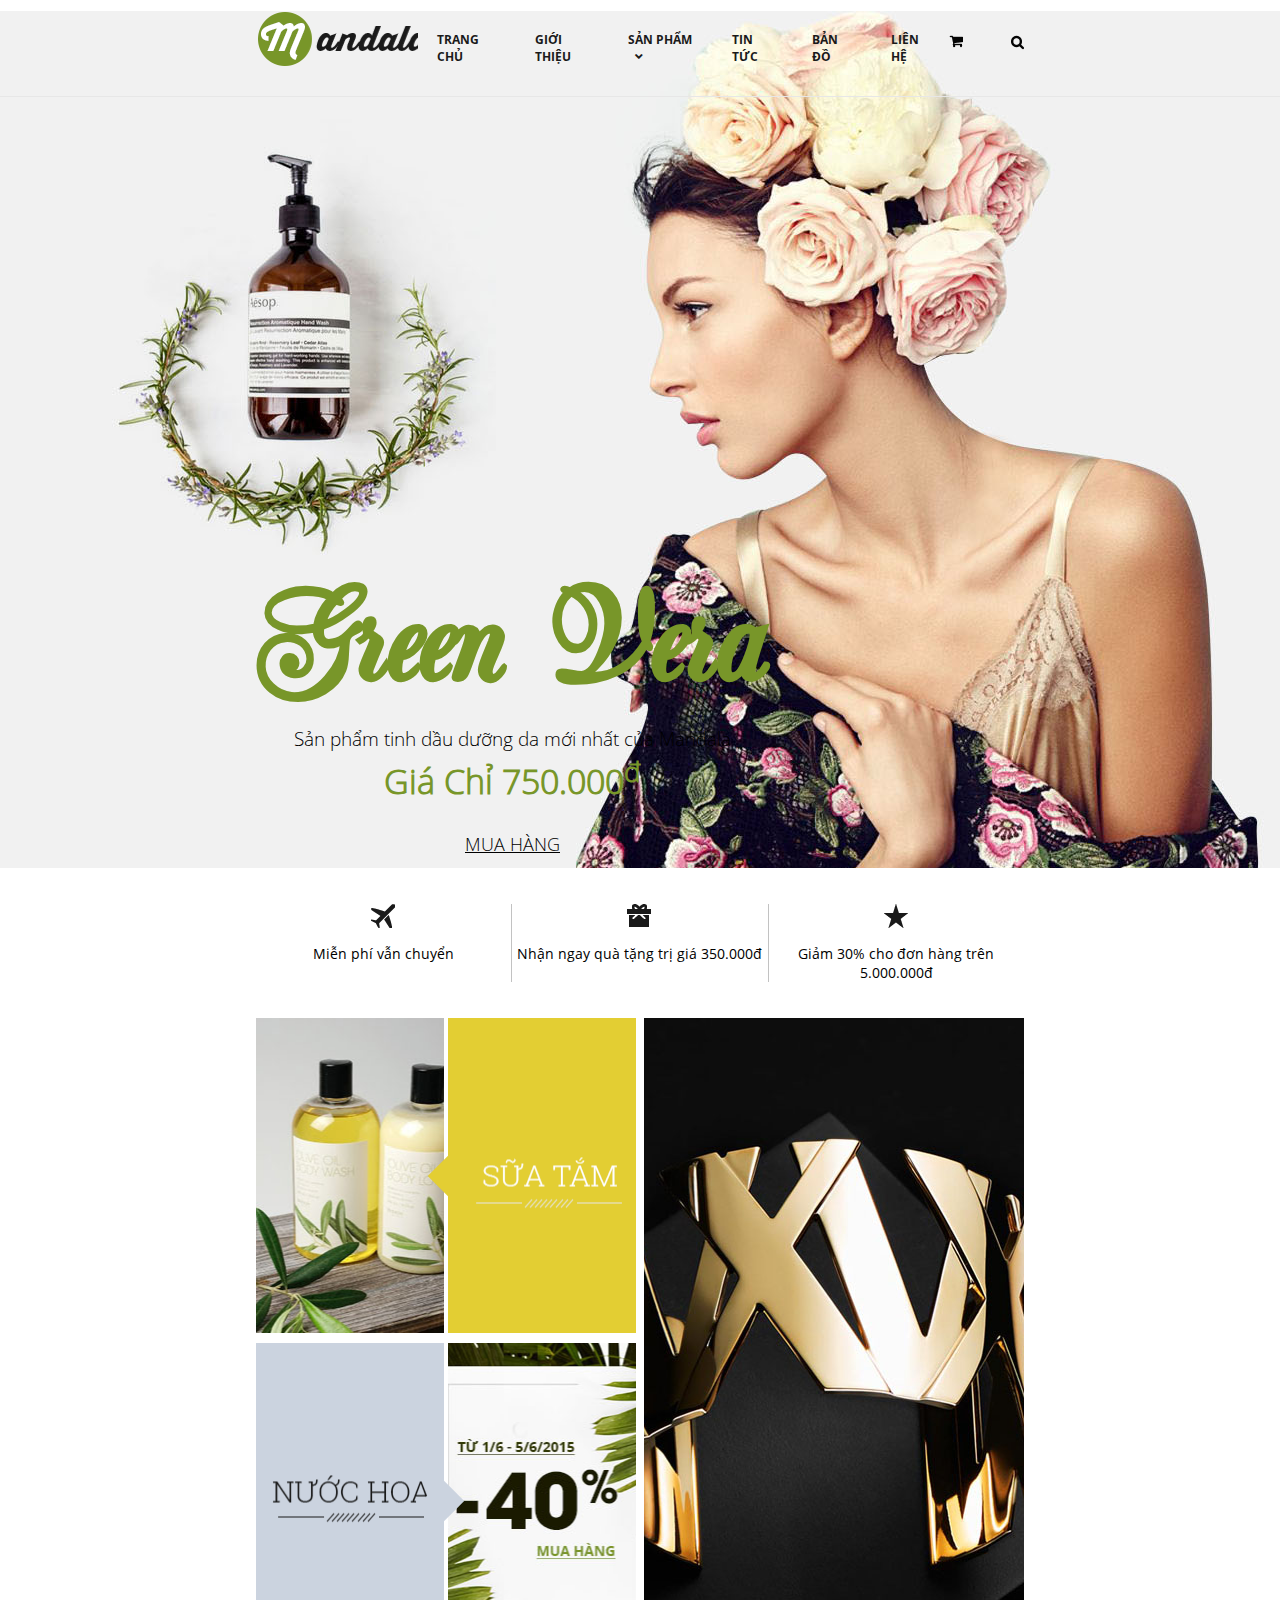
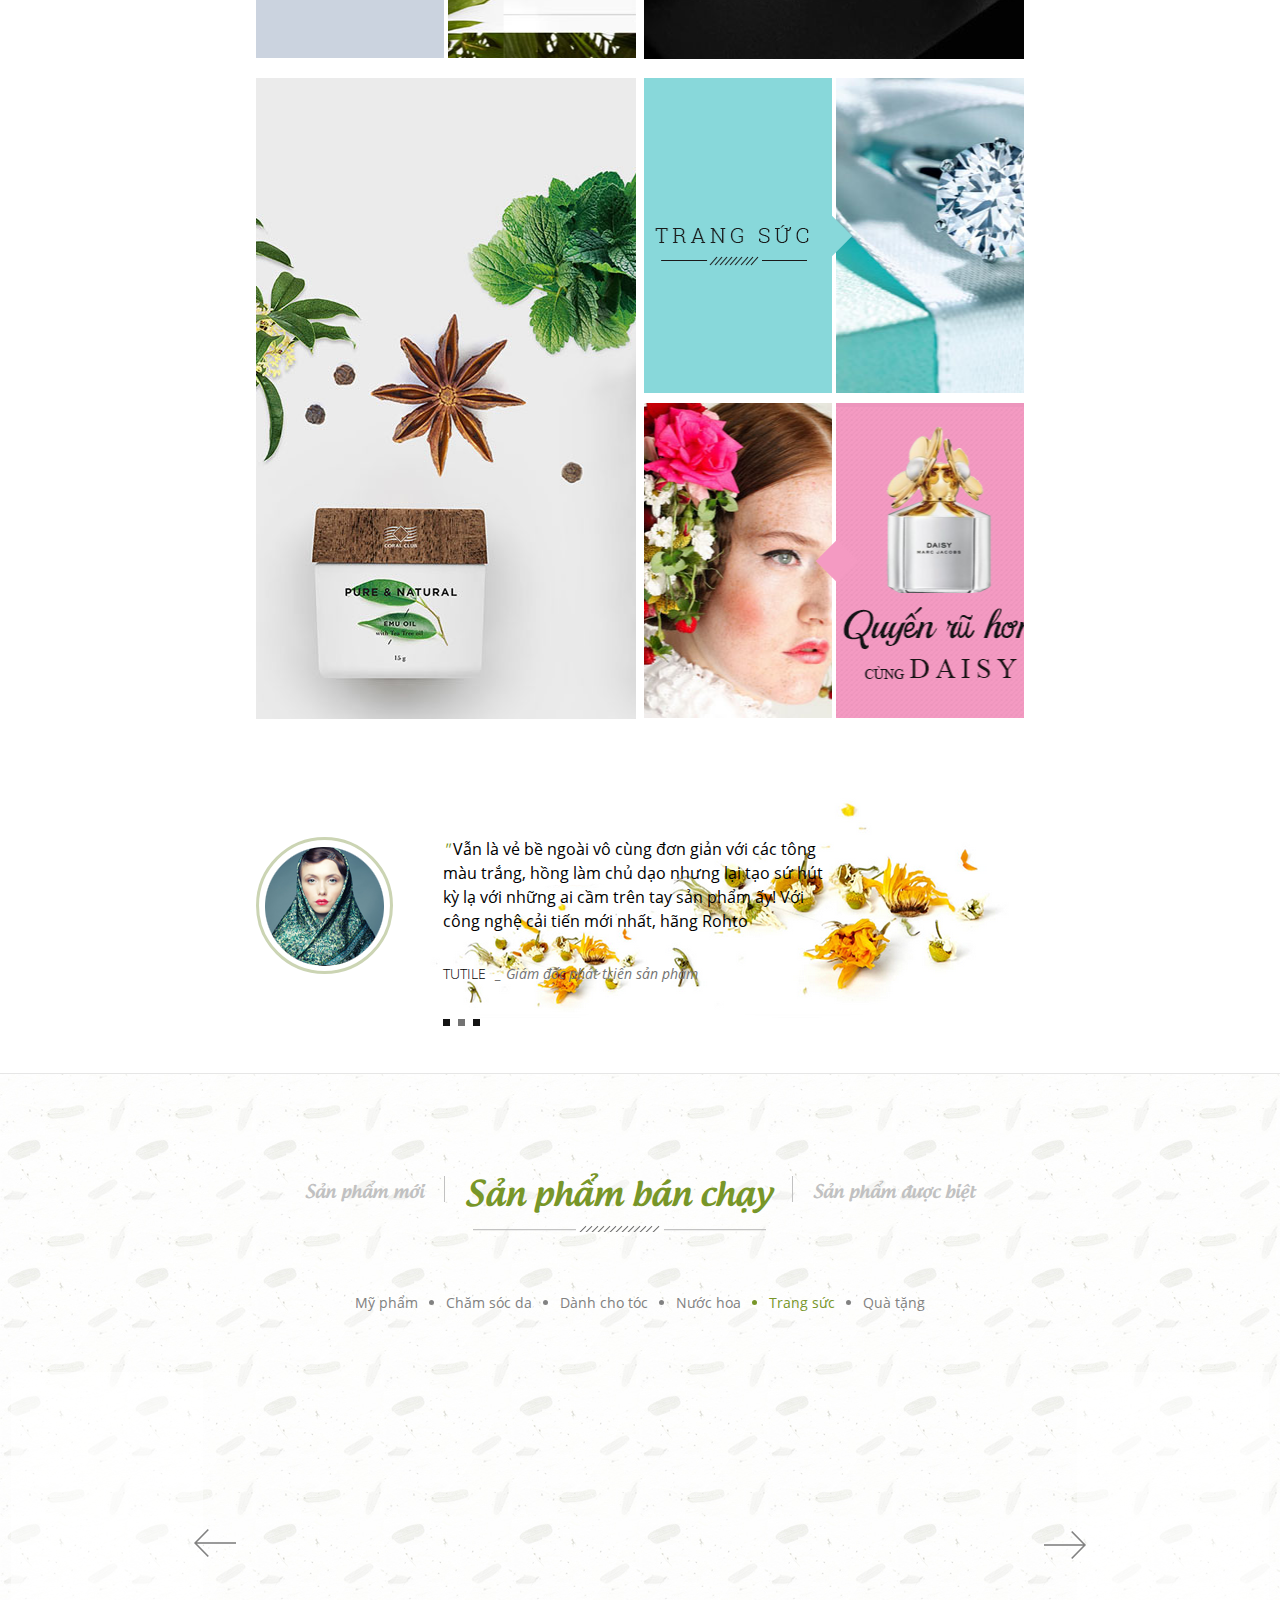
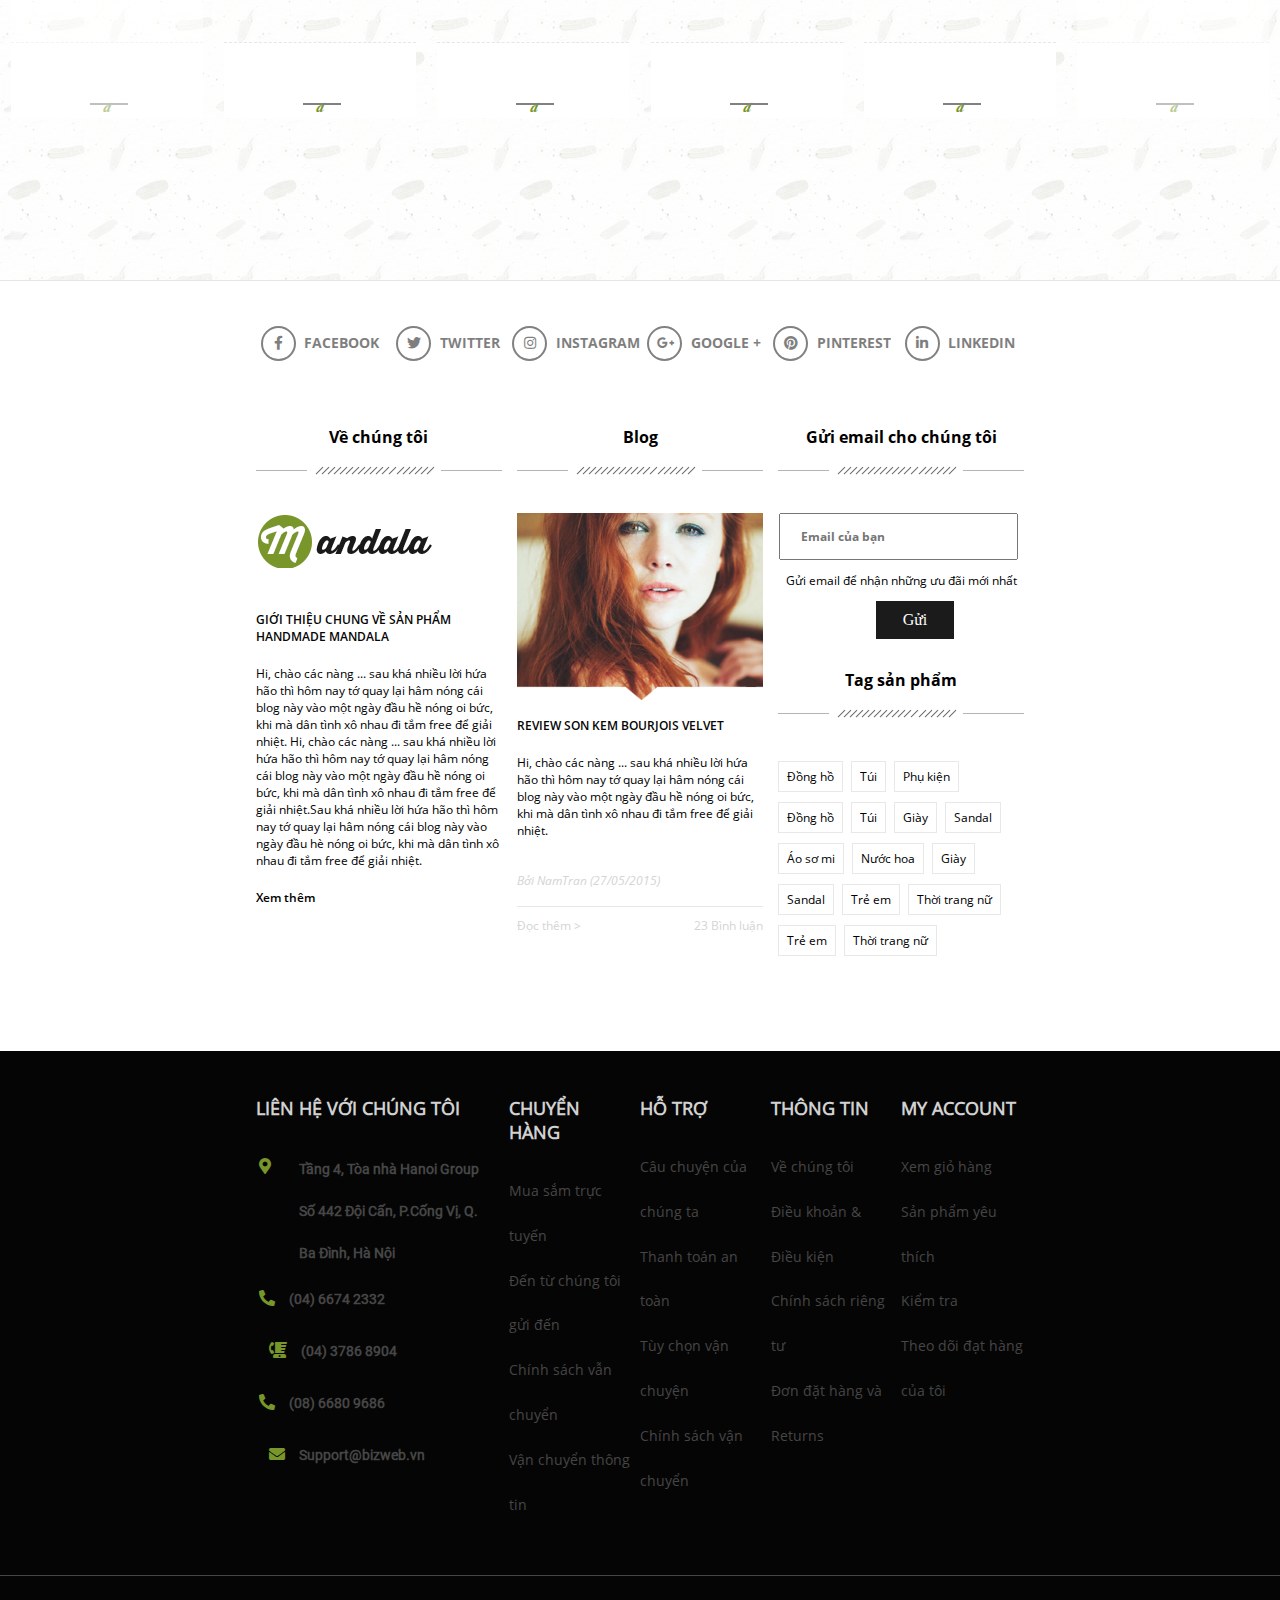
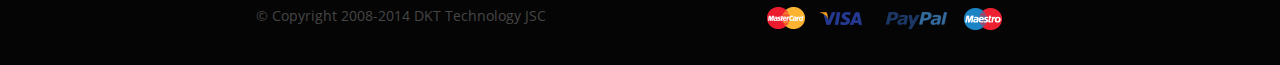
<file: html/index.html>
<html lang="en">
  <head>
    <meta charset="UTF-8"/>
    <meta name="viewport" content="width=device-width, initial-scale=1.0"/>
    <title>Madala</title>
    <link rel="stylesheet" href="../css/style.css"/>
    <link rel="stylesheet" href="../css/header.css"/>
    <link rel="stylesheet" href="../css/footer.css"/>
    <link rel="stylesheet" href="../css/home/navbar.css"/>
    <link rel="stylesheet" href="../css/home/sale.css"/>
    <link rel="stylesheet" href="../css/home/content.css"/>
    <link rel="stylesheet" href="../css/home/listProducts.css"/>
    <link rel="stylesheet" href="../css/home/contact.css"/>
    <link rel="stylesheet" href="../fontawesome-free-5.13.0-web/css/all.min.css"/>
    <!-- <script type="text/javascript" src="http://ajax.googleapis.com/ajax/libs/jquery/2.1.3/jquery.min.js"></script> -->
  </head>
  <body>
    <header>
      <div class="container row">
        <div class="logo"></div>
        <nav>
          <ul>
            <li><a href="../index.html">trang chủ</a>
            </li>
            <li><a href="../about.html">giới thiệu</a>
            </li>
            <li><a class="nav__dropdown">sản phẩm<i class="fas fa-angle-down"></i>
                <div class="nav__dropdown__icon"></div>
                <div class="nav__dropdown__content">
                  <table style="width:100%">
                    <tr>
                      <th><a href="./products/lotion.html">Dưỡng Da</a></th>
                      <th><a href="./products/perfume.html">Nước Hoa</a></th>
                      <th><a href="./products/jewelry.html">Trang Sức</a></th>
                    </tr>
                    <tr>
                      <td><a href="#">Áo khoác</a></td>
                      <td><a href="#">Áo cánh / Áo sơ mi</a></td>
                      <td><a href="#">Áo cánh / Áo sơ mi</a></td>
                    </tr>
                    <tr>
                      <td><a href="#">Bộ áo liền quần</a></td>
                      <td><a href="#">Túi sách &amp; Balô</a></td>
                      <td><a href="#">Túi sách &amp; Balô</a></td>
                    </tr>
                    <tr>
                      <td><a href="#">Dresses</a></td>
                      <td><a href="#">Khăn quàng cổ &amp; Foulards</a></td>
                      <td><a href="#">Khăn quàng cổ &amp; Foulards</a></td>
                    </tr>
                    <tr>
                      <td><a href="#">Quần / Váy</a></td>
                      <td><a href="#">Dệt kim Hats &amp; Gloves</a></td>
                      <td><a href="#">Dệt kim Hats &amp; Gloves</a></td>
                    </tr>
                    <tr>
                      <td><a href="#">Quần short</a></td>
                      <td><a href="#">Vớ &amp; Socks</a></td>
                      <td><a href="#">Vớ &amp; Socks</a></td>
                    </tr>
                    <tr>
                      <td><a href="#">Quần jean</a></td>
                      <td><a href="#">Jewerly</a></td>
                      <td><a href="#">Jewerly</a></td>
                    </tr>
                    <tr>
                      <td><a href="#">Đồ đan</a></td>
                      <td><a href="#">Bi bảo vệ</a></td>
                      <td><a href="#">Bi bảo vệ</a></td>
                    </tr>
                    <tr>
                      <td><a href="#">Áo nỉ</a></td>
                      <td><a href="#">Giày</a></td>
                      <td><a href="#">Giày</a></td>
                    </tr>
                  </table>
                </div></a>
            </li>
            <li><a href="../blog/blog.html">tin tức</a>
            </li>
            <li><a href="../contactUs/contactUs.html">bản đồ</a>
            </li>
            <li><a href="../newsletterPopup.html">liên hệ</a>
            </li>
          </ul>
        </nav>
        <div class="header__right">
          <div class="header__right__cart dropdown">
            <div class="dropdown__icon"></div>
            <div class="dropdown__content">
              <div class="cart">
                <div class="cart__image"></div>
                <div class="cart__content">
                  <p class="cart__content__title">Áo sơ mi nam</p>
                  <p class="cart__content__money">120.000<sup>đ</sup></p>
                </div><i class="fas fa-times"></i>
              </div>
              <div class="cart">
                <div class="cart__image"></div>
                <div class="cart__content">
                  <p class="cart__content__title">Áo sơ mi nam</p>
                  <p class="cart__content__money">120.000<sup>đ</sup></p>
                </div><i class="fas fa-times"></i>
              </div>
              <div class="total">
                <p class="total__title">Tổng số</p>
                <p class="total__money">240.000<sup>đ </sup></p>
              </div><a href="./cart/cart.html">Giỏ Hàng</a>
            </div>
          </div>
          <div class="header__right__search"></div>
        </div>
      </div>
    </header>
    <main>
      <section class="navbar">
        <div class="layout">
          <div class="content">
            <h1>Green Vera</h1>
            <p>Sản phẩm tinh dầu dưỡng da mới nhất của Mandala</p>
            <h2>Giá Chỉ 750.000<sup>đ</sup></h2><span>Mua hàng</span>
          </div>
        </div>
      </section>
      <section class="sale container row">
        <div class="col">
          <div class="col__icon"></div>
          <p>Miễn phí vẫn chuyển</p>
        </div>
        <div class="col">
          <div class="col__icon"></div>
          <p>Nhận ngay quà tặng trị giá 350.000đ</p>
        </div>
        <div class="col">
          <div class="col__icon"></div>
          <p>Giảm 30% cho đơn hàng trên 5.000.000đ</p>
        </div>
      </section>
      <section class="content container">
        <div class="row">
          <div class="col">
            <div class="product">
              <div class="product__image"></div>
              <div class="product__name">
                <div class="product__name__arrow"></div>
              </div>
            </div>
            <div class="product">
              <div class="product__name">
                <div class="product__name__arrow"></div>
              </div>
              <div class="product__image"></div>
            </div>
          </div>
          <div class="col">
            <div class="image">
              <div class="image__layout">
                <div class="image__layout__icon"></div>
              </div>
            </div>
          </div>
        </div>
        <div class="row">
          <div class="col">
            <div class="image">
              <div class="image__layout">
                <div class="image__layout__icon"></div>
              </div>
            </div>
          </div>
          <div class="col">
            <div class="product">
              <div class="product__name">
                <div class="product__name__arrow"></div>
              </div>
              <div class="product__image"></div>
            </div>
            <div class="product">
              <div class="product__image"></div>
              <div class="product__name">
                <div class="product__name__arrow"></div>
              </div>
            </div>
          </div>
        </div>
        <div class="comment">
          <div class="comment__image"></div>
          <div class="comment__text">
            <div class="comment__text__content"> <i>" </i>
              <p>Vẫn là vẻ bề ngoài vô cùng đơn giản với các tông màu trắng, hồng làm chủ dạo nhưng lại tạo sứ hút kỳ lạ với những ai cầm trên tay sản phẩm ấy! Với công nghệ cải tiến mới nhất, hãng Rohto</p><i>"   </i>
            </div>
            <div class="comment__text__title">TUTILE<span>_ Giám đốc phát triển sản phẩm</span></div>
            <div class="comment__text__icon"><span></span><span></span><span></span></div>
          </div>
        </div>
      </section>
      <section class="listProduct">
        <div class="sale">
          <ul>
            <li>Sản phẩm mới </li>
            <li class="active">Sản phẩm bán chạy</li>
            <li>Sản phẩm được biệt</li>
          </ul>
        </div>
        <div class="list">
          <ul>
            <li>Mỹ phẩm</li>
            <li>Chăm sóc da</li>
            <li>Dành cho tóc </li>
            <li>Nước hoa </li>
            <li class="active">Trang sức </li>
            <li>Quà tặng </li>
          </ul>
        </div>
        <div class="products">
          <div class="product">
            <div class="product__image"></div>
            <div class="product__detail">
              <h2></h2>
              <h3></h3><i id="price"><sup>đ</sup></i><i id="sale"><sup>đ</sup></i>
            </div>
            <div class="product__action"><span id="btn">MUA HÀNG</span><i class="fas fa-heart"></i><i class="fas fa-sync-alt"></i></div>
          </div>
          <div class="product">
            <div class="product__image"></div>
            <div class="product__detail">
              <h2></h2>
              <h3></h3><i id="price"><sup>đ</sup></i><i id="sale"><sup>đ</sup></i>
            </div>
            <div class="product__action"><span id="btn">MUA HÀNG</span><i class="fas fa-heart"></i><i class="fas fa-sync-alt"></i></div>
          </div>
          <div class="product">
            <div class="product__image"></div>
            <div class="product__detail">
              <h2></h2>
              <h3></h3><i id="price"><sup>đ</sup></i><i id="sale"><sup>đ</sup></i>
            </div>
            <div class="product__action"><span id="btn">MUA HÀNG</span><i class="fas fa-heart"></i><i class="fas fa-sync-alt"></i></div>
          </div>
          <div class="product">
            <div class="product__image"></div>
            <div class="product__detail">
              <h2></h2>
              <h3></h3><i id="price"><sup>đ</sup></i><i id="sale"><sup>đ</sup></i>
            </div>
            <div class="product__action"><span id="btn">MUA HÀNG</span><i class="fas fa-heart"></i><i class="fas fa-sync-alt"></i></div>
          </div>
          <div class="product">
            <div class="product__image"></div>
            <div class="product__detail">
              <h2></h2>
              <h3></h3><i id="price"><sup>đ</sup></i><i id="sale"><sup>đ</sup></i>
            </div>
            <div class="product__action"><span id="btn">MUA HÀNG</span><i class="fas fa-heart"></i><i class="fas fa-sync-alt"></i></div>
          </div>
          <div class="product">
            <div class="product__image"></div>
            <div class="product__detail">
              <h2></h2>
              <h3></h3><i id="price"><sup>đ</sup></i><i id="sale"><sup>đ</sup></i>
            </div>
            <div class="product__action"><span id="btn">MUA HÀNG</span><i class="fas fa-heart"></i><i class="fas fa-sync-alt"></i></div>
          </div>
        </div>
        <div class="icon">
          <div class="icon__right"></div>
          <div class="icon__left"></div>
        </div>
      </section>
      <section class="contact container">
        <div class="contact__icon"> <i class="fab fa-facebook-f"> 
            <p>facebook</p></i><i class="fab fa-twitter"> 
            <p>twitter</p></i><i class="fab fa-instagram"> 
            <p>instagram</p></i><i class="fab fa-google-plus-g"> 
            <p>google +</p></i><i class="fab fa-pinterest"> 
            <p>pinterest</p></i><i class="fab fa-linkedin-in"> 
            <p>linkedin</p></i></div>
        <div class="contact__description">
          <div class="introduction">
            <div class="introduction__title">Về chúng tôi </div>
            <div class="introduction__logo"></div>
            <h2>Giới thiệu chung về sản phẩm HANDMADE MANDALA </h2>
            <p>Hi, chào các nàng ... sau khá nhiều lời hứa hão thì hôm nay tớ quay lại hâm nóng cái blog này vào một ngày đầu hề nóng oi bức, khi mà dân tình xô nhau đi tắm free để giải nhiệt. Hi, chào các nàng ... sau khá nhiều lời hứa hão thì hôm nay tớ quay lại hâm nóng cái blog này vào một ngày đầu hề nóng oi bức, khi mà dân tình xô nhau đi tắm free để giải nhiệt.Sau khá nhiều lời hứa hão thì hôm nay tớ quay lại hâm nóng cái blog này vào ngày đầu hè nóng oi bức, khi mà dân tình xô nhau đi tắm free để giải nhiệt.</p><span>Xem thêm</span>
          </div>
          <div class="blog"> 
            <div class="blog__title">Blog </div>
            <div class="blog__image"> </div>
            <h2>review son kem bourjois velvet</h2>
            <p>Hi, chào các nàng ... sau khá nhiều lời hứa hão thì hôm nay tớ quay lại hâm nóng cái blog này vào một ngày đầu hề nóng oi bức, khi mà dân tình xô nhau đi tắm free để giải nhiệt. </p><i>Bởi NamTran (27/05/2015)</i><span>Đọc thêm ></span><span>23 Bình luận</span>
          </div>
          <div class="email">
            <div class="email__title">Gửi email cho chúng tôi </div>
            <input type="text" placeholder="Email của bạn"/>
            <p>Gửi email để nhận những ưu đãi mới nhất</p><span class="email__btn">Gửi </span>
            <div class="tag"> 
              <div class="tag__title">Tag sản phẩm </div><span>Đồng hồ</span><span>Túi</span><span>Phụ kiện</span><span>Đồng hồ</span><span>Túi</span><span>Giày</span><span>Sandal</span><span>Áo sơ mi</span><span>Nước hoa</span><span>Giày</span><span>Sandal</span><span>Trẻ em</span><span>Thời trang nữ</span><span>Trẻ em</span><span>Thời trang nữ</span>
            </div>
          </div>
        </div>
      </section>
    </main>
    <footer>
      <div class="layout">
        <div class="container">
          <div class="row">
            <div class="contact">
              <h1>Liên hệ với chúng tôi </h1><i class="fas fa-map-marker-alt">
                <p>Tầng 4, Tòa nhà Hanoi Group Số 442 Đội Cấn, P.Cống Vị, Q. Ba Đình, Hà Nội</p></i><i class="fas fa-phone-alt">
                <p>(04) 6674 2332</p></i><i class="fas fa-blender-phone">
                <p>(04) 3786 8904</p></i><i class="fas fa-phone-alt">
                <p>(08) 6680 9686</p></i><i class="fas fa-envelope">
                <p>Support@bizweb.vn</p></i>
            </div>
            <div class="list">
              <h1>Chuyển hàng</h1>
              <ul>
                <li>Mua sắm trực tuyến</li>
                <li>Đến từ chúng tôi gửi đến</li>
                <li>Chính sách vẫn chuyển</li>
                <li>Vận chuyển thông tin</li>
              </ul>
            </div>
            <div class="list">
              <h1>Hỗ trợ</h1>
              <ul>
                <li>Câu chuyện của chúng ta</li>
                <li>Thanh toán an toàn</li>
                <li>Tùy chọn vận chuyện</li>
                <li>Chính sách vận chuyển</li>
              </ul>
            </div>
            <div class="list">
              <h1>Thông tin</h1>
              <ul>
                <li><a href="../aboutUs/aboutUs.html">Về chúng tôi</a></li>
                <li>Điều khoản &amp; Điều kiện</li>
                <li>Chính sách riêng tư</li>
                <li>Đơn đặt hàng và Returns</li>
              </ul>
            </div>
            <div class="list">
              <h1>My account</h1>
              <ul>
                <li>Xem giỏ hàng</li>
                <li>Sản phẩm yêu thích</li>
                <li>Kiểm tra</li>
                <li>Theo dõi đạt hàng của tôi</li>
              </ul>
            </div>
          </div>
        </div>
      </div>
      <div class="container">
        <div class="footer__bottom">
          <p>© Copyright 2008-2014 DKT Technology JSC</p>
          <div class="footer__bottom__pay"></div>
        </div>
      </div>
    </footer>
    <script type="text/javascript" src="../js/products.js"></script>
  </body>
</html>
</file>
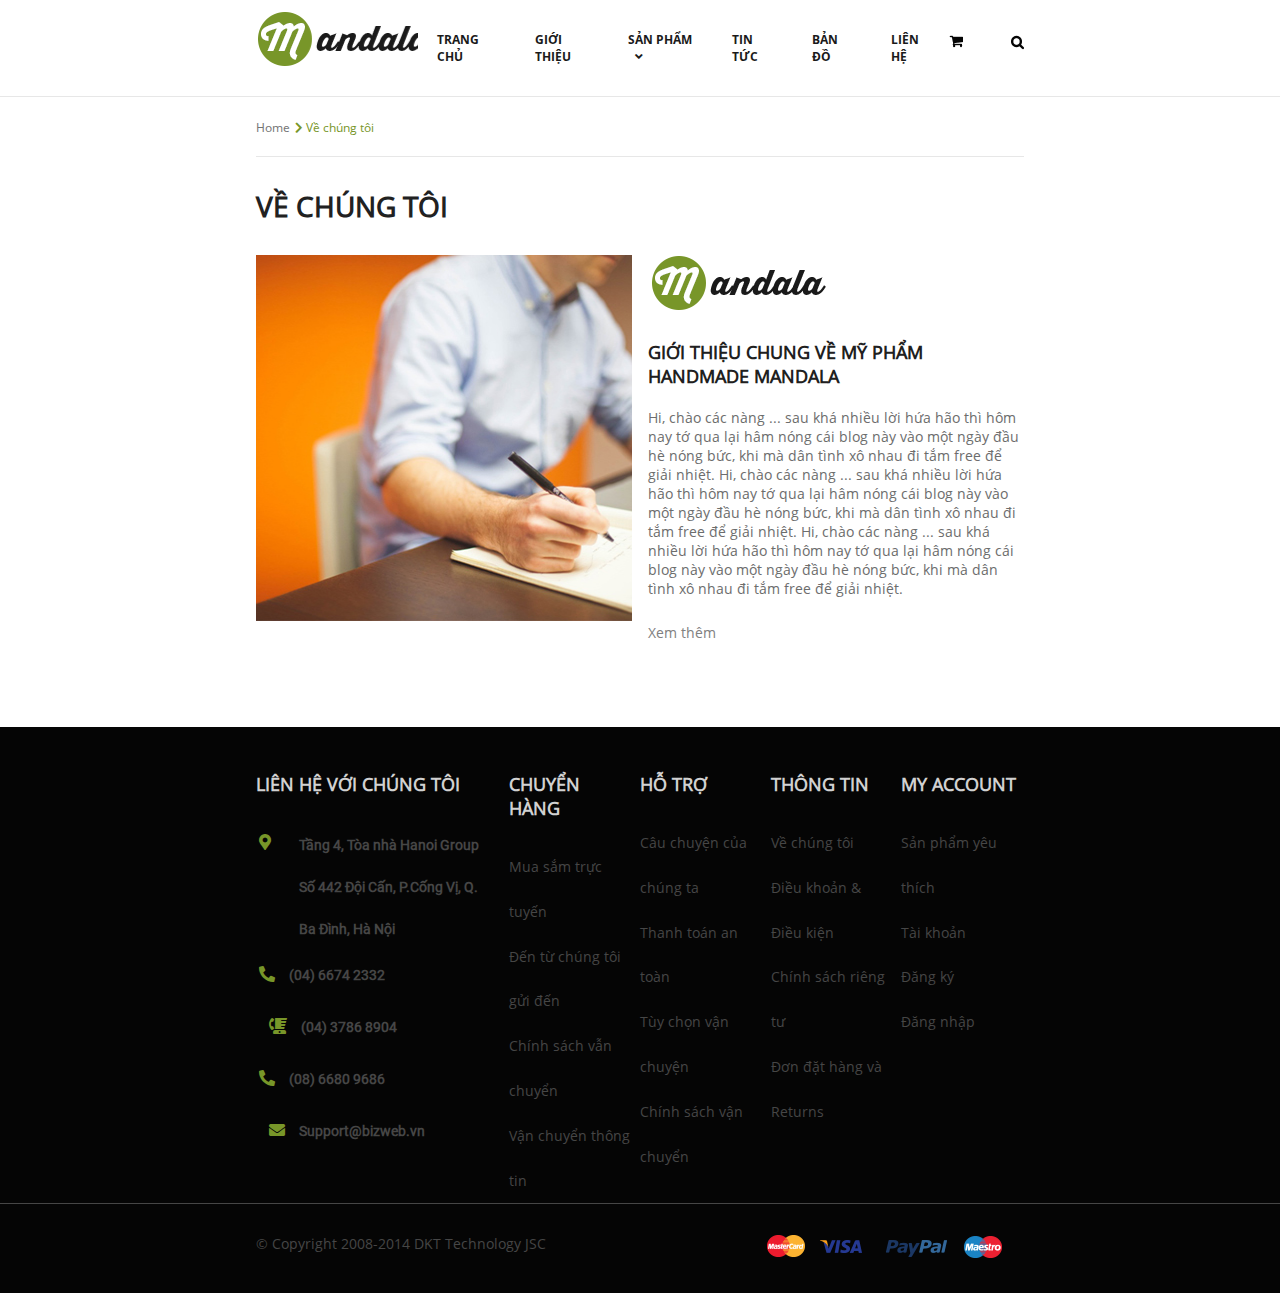
<file: html/aboutUs/aboutUs.html>
<html lang="en">
  <head>
    <meta charset="UTF-8"/>
    <meta name="viewport" content="width=device-width, initial-scale=1.0"/>
    <title>Madala</title>
    <link rel="stylesheet" href="../../css/style.css"/>
    <link rel="stylesheet" href="../../css/header.css"/>
    <link rel="stylesheet" href="../../css/footer.css"/>
    <link rel="stylesheet" href="../../fontawesome-free-5.13.0-web/css/all.min.css"/>
    <link rel="stylesheet" href="../../css/products/path.css"/>
    <link rel="stylesheet" href="../../css/aboutUs/main.css"/>
  </head>
  <body>
    <header>
      <div class="container row">
        <div class="logo"></div>
        <nav>
          <ul>
            <li><a href="../index.html">trang chủ</a>
            </li>
            <li><a href="../about.html">giới thiệu</a>
            </li>
            <li><a class="nav__dropdown">sản phẩm<i class="fas fa-angle-down"></i>
                <div class="nav__dropdown__icon"></div>
                <div class="nav__dropdown__content">
                  <table style="width:100%">
                    <tr>
                      <th><a href="./products/lotion.html">Dưỡng Da</a></th>
                      <th><a href="./products/perfume.html">Nước Hoa</a></th>
                      <th><a href="./products/jewelry.html">Trang Sức</a></th>
                    </tr>
                    <tr>
                      <td><a href="#">Áo khoác</a></td>
                      <td><a href="#">Áo cánh / Áo sơ mi</a></td>
                      <td><a href="#">Áo cánh / Áo sơ mi</a></td>
                    </tr>
                    <tr>
                      <td><a href="#">Bộ áo liền quần</a></td>
                      <td><a href="#">Túi sách &amp; Balô</a></td>
                      <td><a href="#">Túi sách &amp; Balô</a></td>
                    </tr>
                    <tr>
                      <td><a href="#">Dresses</a></td>
                      <td><a href="#">Khăn quàng cổ &amp; Foulards</a></td>
                      <td><a href="#">Khăn quàng cổ &amp; Foulards</a></td>
                    </tr>
                    <tr>
                      <td><a href="#">Quần / Váy</a></td>
                      <td><a href="#">Dệt kim Hats &amp; Gloves</a></td>
                      <td><a href="#">Dệt kim Hats &amp; Gloves</a></td>
                    </tr>
                    <tr>
                      <td><a href="#">Quần short</a></td>
                      <td><a href="#">Vớ &amp; Socks</a></td>
                      <td><a href="#">Vớ &amp; Socks</a></td>
                    </tr>
                    <tr>
                      <td><a href="#">Quần jean</a></td>
                      <td><a href="#">Jewerly</a></td>
                      <td><a href="#">Jewerly</a></td>
                    </tr>
                    <tr>
                      <td><a href="#">Đồ đan</a></td>
                      <td><a href="#">Bi bảo vệ</a></td>
                      <td><a href="#">Bi bảo vệ</a></td>
                    </tr>
                    <tr>
                      <td><a href="#">Áo nỉ</a></td>
                      <td><a href="#">Giày</a></td>
                      <td><a href="#">Giày</a></td>
                    </tr>
                  </table>
                </div></a>
            </li>
            <li><a href="../blog/blog.html">tin tức</a>
            </li>
            <li><a href="../contactUs/contactUs.html">bản đồ</a>
            </li>
            <li><a href="../newsletterPopup.html">liên hệ</a>
            </li>
          </ul>
        </nav>
        <div class="header__right">
          <div class="header__right__cart dropdown">
            <div class="dropdown__icon"></div>
            <div class="dropdown__content">
              <div class="cart">
                <div class="cart__image"></div>
                <div class="cart__content">
                  <p class="cart__content__title">Áo sơ mi nam</p>
                  <p class="cart__content__money">120.000<sup>đ</sup></p>
                </div><i class="fas fa-times"></i>
              </div>
              <div class="cart">
                <div class="cart__image"></div>
                <div class="cart__content">
                  <p class="cart__content__title">Áo sơ mi nam</p>
                  <p class="cart__content__money">120.000<sup>đ</sup></p>
                </div><i class="fas fa-times"></i>
              </div>
              <div class="total">
                <p class="total__title">Tổng số</p>
                <p class="total__money">240.000<sup>đ </sup></p>
              </div><a href="../cart/cart.html">Giỏ Hàng</a>
            </div>
          </div>
          <div class="header__right__search"></div>
        </div>
      </div>
    </header>
    <section class="path container"><span>Home</span><span class="active"><i class="fas fa-chevron-right"> </i>
        <p>Về chúng tôi </p></span></section>
    <section class="aboutUs container"> 
      <h1>Về chúng tôi </h1>
      <div class="introduce"> 
        <div class="introduce__image"> </div>
        <div class="introduce__detail"> 
          <div class="introduce__detail__logo"></div>
          <h2>Giới thiệu chung về mỹ phẩm Handmade mandala </h2>
          <p>Hi, chào các nàng ... sau khá nhiều lời hứa hão thì hôm nay tớ qua lại hâm nóng cái blog này vào một ngày đầu hè nóng bức, khi mà dân tình xô nhau đi tắm free để giải nhiệt. Hi, chào các nàng ... sau khá nhiều lời hứa hão thì hôm nay tớ qua lại hâm nóng cái blog này vào một ngày đầu hè nóng bức, khi mà dân tình xô nhau đi tắm free để giải nhiệt. Hi, chào các nàng ... sau khá nhiều lời hứa hão thì hôm nay tớ qua lại hâm nóng cái blog này vào một ngày đầu hè nóng bức, khi mà dân tình xô nhau đi tắm free để giải nhiệt. </p><span>Xem thêm </span>
        </div>
      </div>
    </section>
    <footer>
      <div class="layout">
        <div class="container">
          <div class="row">
            <div class="contact">
              <h1>Liên hệ với chúng tôi </h1><i class="fas fa-map-marker-alt">
                <p>Tầng 4, Tòa nhà Hanoi Group Số 442 Đội Cấn, P.Cống Vị, Q. Ba Đình, Hà Nội</p></i><i class="fas fa-phone-alt">
                <p>(04) 6674 2332</p></i><i class="fas fa-blender-phone">
                <p>(04) 3786 8904</p></i><i class="fas fa-phone-alt">
                <p>(08) 6680 9686</p></i><i class="fas fa-envelope">
                <p>Support@bizweb.vn</p></i>
            </div>
            <div class="list">
              <h1>Chuyển hàng</h1>
              <ul>
                <li>Mua sắm trực tuyến</li>
                <li>Đến từ chúng tôi gửi đến</li>
                <li>Chính sách vẫn chuyển</li>
                <li>Vận chuyển thông tin</li>
              </ul>
            </div>
            <div class="list">
              <h1>Hỗ trợ</h1>
              <ul>
                <li>Câu chuyện của chúng ta</li>
                <li>Thanh toán an toàn</li>
                <li>Tùy chọn vận chuyện</li>
                <li>Chính sách vận chuyển</li>
              </ul>
            </div>
            <div class="list">
              <h1>Thông tin</h1>
              <ul>
                <li><a href="../aboutUs/aboutUs.html">Về chúng tôi</a></li>
                <li>Điều khoản &amp; Điều kiện</li>
                <li>Chính sách riêng tư</li>
                <li>Đơn đặt hàng và Returns</li>
              </ul>
            </div>
            <div class="list">
              <h1>My account</h1>
              <ul>
                <li><a href="#">Sản phẩm yêu thích</a></li>
                <li><a href="../account/account.html">Tài khoản</a></li>
                <li><a href="../auth/register.html">Đăng ký</a></li>
                <li><a href="../auth/login.html">Đăng nhập</a></li>
              </ul>
            </div>
          </div>
        </div>
      </div>
      <div class="container">
        <div class="footer__bottom">
          <p>© Copyright 2008-2014 DKT Technology JSC</p>
          <div class="footer__bottom__pay"></div>
        </div>
      </div>
    </footer>
  </body>
</html>
</file>
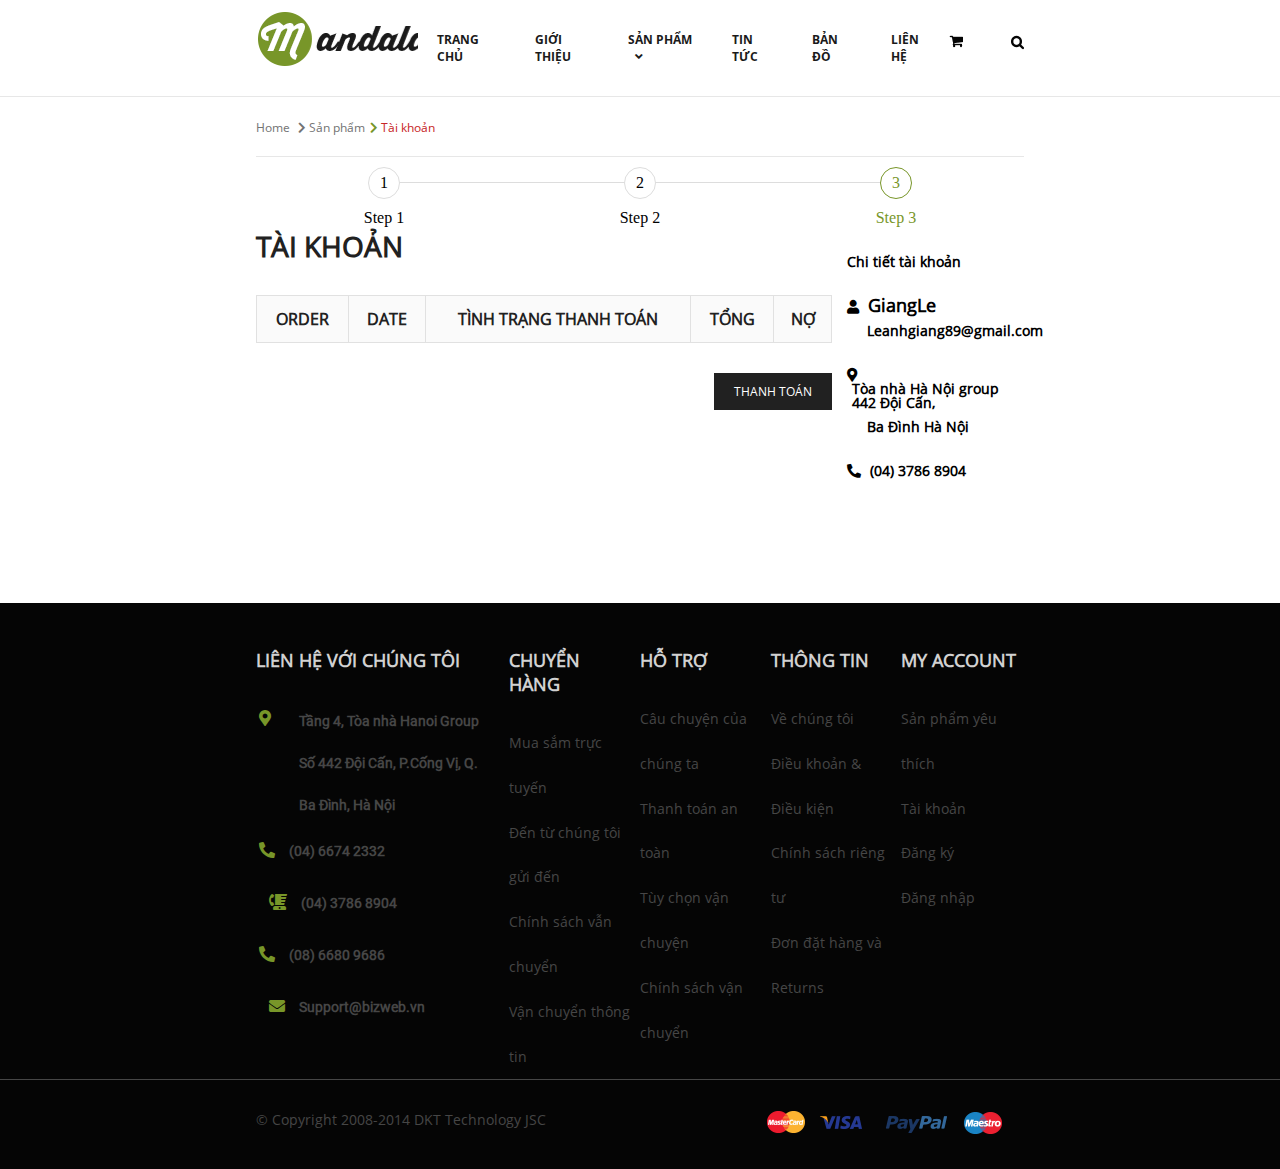
<file: html/account/account.html>
<html lang="en">
  <head>
    <meta charset="UTF-8"/>
    <meta name="viewport" content="width=device-width, initial-scale=1.0"/>
    <title>Madala</title>
    <link rel="stylesheet" href="../../css/style.css"/>
    <link rel="stylesheet" href="../../css/header.css"/>
    <link rel="stylesheet" href="../../css/footer.css"/>
    <link rel="stylesheet" href="../../fontawesome-free-5.13.0-web/css/all.min.css"/>
    <link rel="stylesheet" href="../../css/products/path.css"/>
    <link rel="stylesheet" href="../../css/account/main.css"/>
  </head>
  <body>
    <header>
      <div class="container row">
        <div class="logo"></div>
        <nav>
          <ul>
            <li><a href="../index.html">trang chủ</a>
            </li>
            <li><a href="../about.html">giới thiệu</a>
            </li>
            <li><a class="nav__dropdown">sản phẩm<i class="fas fa-angle-down"></i>
                <div class="nav__dropdown__icon"></div>
                <div class="nav__dropdown__content">
                  <table style="width:100%">
                    <tr>
                      <th><a href="./products/lotion.html">Dưỡng Da</a></th>
                      <th><a href="./products/perfume.html">Nước Hoa</a></th>
                      <th><a href="./products/jewelry.html">Trang Sức</a></th>
                    </tr>
                    <tr>
                      <td><a href="#">Áo khoác</a></td>
                      <td><a href="#">Áo cánh / Áo sơ mi</a></td>
                      <td><a href="#">Áo cánh / Áo sơ mi</a></td>
                    </tr>
                    <tr>
                      <td><a href="#">Bộ áo liền quần</a></td>
                      <td><a href="#">Túi sách &amp; Balô</a></td>
                      <td><a href="#">Túi sách &amp; Balô</a></td>
                    </tr>
                    <tr>
                      <td><a href="#">Dresses</a></td>
                      <td><a href="#">Khăn quàng cổ &amp; Foulards</a></td>
                      <td><a href="#">Khăn quàng cổ &amp; Foulards</a></td>
                    </tr>
                    <tr>
                      <td><a href="#">Quần / Váy</a></td>
                      <td><a href="#">Dệt kim Hats &amp; Gloves</a></td>
                      <td><a href="#">Dệt kim Hats &amp; Gloves</a></td>
                    </tr>
                    <tr>
                      <td><a href="#">Quần short</a></td>
                      <td><a href="#">Vớ &amp; Socks</a></td>
                      <td><a href="#">Vớ &amp; Socks</a></td>
                    </tr>
                    <tr>
                      <td><a href="#">Quần jean</a></td>
                      <td><a href="#">Jewerly</a></td>
                      <td><a href="#">Jewerly</a></td>
                    </tr>
                    <tr>
                      <td><a href="#">Đồ đan</a></td>
                      <td><a href="#">Bi bảo vệ</a></td>
                      <td><a href="#">Bi bảo vệ</a></td>
                    </tr>
                    <tr>
                      <td><a href="#">Áo nỉ</a></td>
                      <td><a href="#">Giày</a></td>
                      <td><a href="#">Giày</a></td>
                    </tr>
                  </table>
                </div></a>
            </li>
            <li><a href="../blog/blog.html">tin tức</a>
            </li>
            <li><a href="../contactUs/contactUs.html">bản đồ</a>
            </li>
            <li><a href="../newsletterPopup.html">liên hệ</a>
            </li>
          </ul>
        </nav>
        <div class="header__right">
          <div class="header__right__cart dropdown">
            <div class="dropdown__icon"></div>
            <div class="dropdown__content">
              <div class="cart">
                <div class="cart__image"></div>
                <div class="cart__content">
                  <p class="cart__content__title">Áo sơ mi nam</p>
                  <p class="cart__content__money">120.000<sup>đ</sup></p>
                </div><i class="fas fa-times"></i>
              </div>
              <div class="cart">
                <div class="cart__image"></div>
                <div class="cart__content">
                  <p class="cart__content__title">Áo sơ mi nam</p>
                  <p class="cart__content__money">120.000<sup>đ</sup></p>
                </div><i class="fas fa-times"></i>
              </div>
              <div class="total">
                <p class="total__title">Tổng số</p>
                <p class="total__money">240.000<sup>đ </sup></p>
              </div><a href="../cart/cart.html">Giỏ Hàng</a>
            </div>
          </div>
          <div class="header__right__search"></div>
        </div>
      </div>
    </header>
    <section class="path container"><span>Home</span><span> <i class="fas fa-chevron-right"> </i>
        <p>Sản phẩm</p></span><span class="active"><i class="fas fa-chevron-right"> </i>
        <p style="color: #c72527">Tài khoản</p></span></section>
    <section class="progressbar container">
      <li>Step 1</li>
      <li>Step 2</li>
      <li class="active">Step 3</li>
    </section>
    <section class="account container">
      <div class="table">
        <h1>Tài khoản </h1>
        <table style="width:100%"></table>
        <div class="action"> <a class="pay" href="./account.html">Thanh toán</a></div>
      </div>
      <div class="detailAccount">
        <h2>Chi tiết tài khoản </h2><i class="fas fa-user">
          <p>GiangLe </p>
          <p>Leanhgiang89@gmail.com </p></i><i class="fas fa-map-marker-alt">
          <p>Tòa nhà Hà Nội group 442 Đội Cấn,</p>
          <p>Ba Đình Hà Nội </p></i><i class="fas fa-phone-alt"> 
          <p>(04) 3786 8904</p></i>
      </div>
    </section>
    <footer>
      <div class="layout">
        <div class="container">
          <div class="row">
            <div class="contact">
              <h1>Liên hệ với chúng tôi </h1><i class="fas fa-map-marker-alt">
                <p>Tầng 4, Tòa nhà Hanoi Group Số 442 Đội Cấn, P.Cống Vị, Q. Ba Đình, Hà Nội</p></i><i class="fas fa-phone-alt">
                <p>(04) 6674 2332</p></i><i class="fas fa-blender-phone">
                <p>(04) 3786 8904</p></i><i class="fas fa-phone-alt">
                <p>(08) 6680 9686</p></i><i class="fas fa-envelope">
                <p>Support@bizweb.vn</p></i>
            </div>
            <div class="list">
              <h1>Chuyển hàng</h1>
              <ul>
                <li>Mua sắm trực tuyến</li>
                <li>Đến từ chúng tôi gửi đến</li>
                <li>Chính sách vẫn chuyển</li>
                <li>Vận chuyển thông tin</li>
              </ul>
            </div>
            <div class="list">
              <h1>Hỗ trợ</h1>
              <ul>
                <li>Câu chuyện của chúng ta</li>
                <li>Thanh toán an toàn</li>
                <li>Tùy chọn vận chuyện</li>
                <li>Chính sách vận chuyển</li>
              </ul>
            </div>
            <div class="list">
              <h1>Thông tin</h1>
              <ul>
                <li><a href="../aboutUs/aboutUs.html">Về chúng tôi</a></li>
                <li>Điều khoản &amp; Điều kiện</li>
                <li>Chính sách riêng tư</li>
                <li>Đơn đặt hàng và Returns</li>
              </ul>
            </div>
            <div class="list">
              <h1>My account</h1>
              <ul>
                <li><a href="#">Sản phẩm yêu thích</a></li>
                <li><a href="../account/account.html">Tài khoản</a></li>
                <li><a href="../auth/register.html">Đăng ký</a></li>
                <li><a href="../auth/login.html">Đăng nhập</a></li>
              </ul>
            </div>
          </div>
        </div>
      </div>
      <div class="container">
        <div class="footer__bottom">
          <p>© Copyright 2008-2014 DKT Technology JSC</p>
          <div class="footer__bottom__pay"></div>
        </div>
      </div>
    </footer>
    <script type="text/javascript" src="../../js/account.js"></script>
  </body>
</html>
</file>
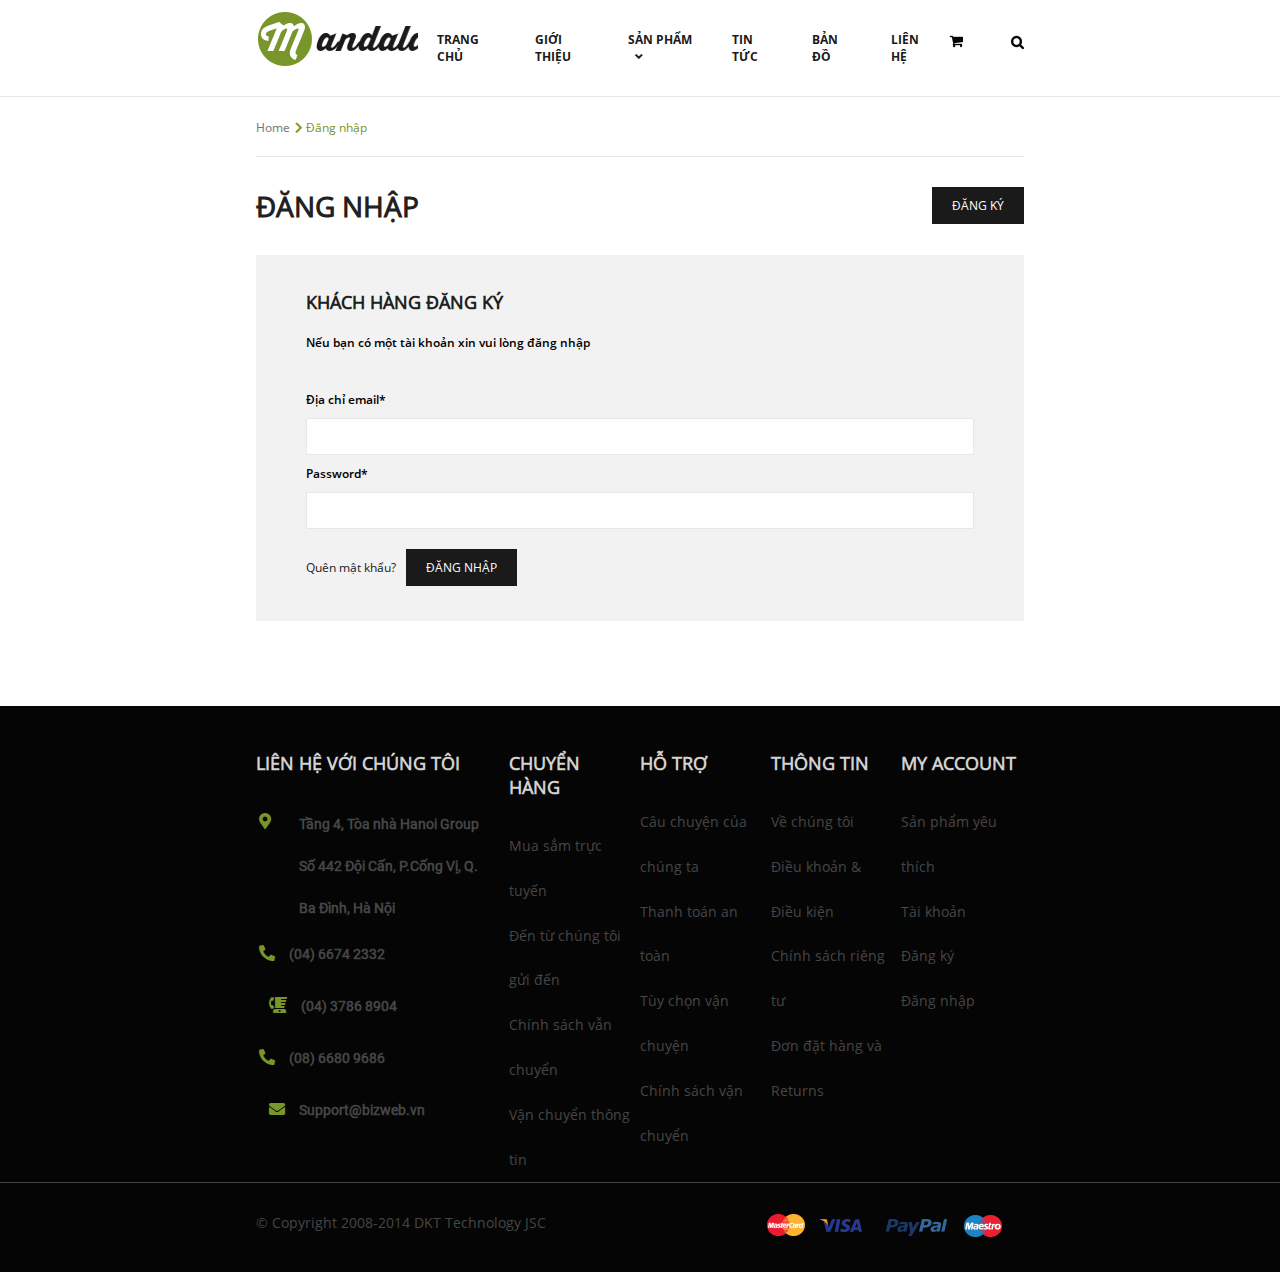
<file: html/auth/login.html>
<html lang="en">
  <head>
    <meta charset="UTF-8"/>
    <meta name="viewport" content="width=device-width, initial-scale=1.0"/>
    <title>Madala</title>
    <link rel="stylesheet" href="../../css/style.css"/>
    <link rel="stylesheet" href="../../css/header.css"/>
    <link rel="stylesheet" href="../../css/footer.css"/>
    <link rel="stylesheet" href="../../fontawesome-free-5.13.0-web/css/all.min.css"/>
    <link rel="stylesheet" href="../../css/products/path.css"/>
    <link rel="stylesheet" href="../../css/auth/formLogin.css"/>
  </head>
  <body>
    <header>
      <div class="container row">
        <div class="logo"></div>
        <nav>
          <ul>
            <li><a href="../index.html">trang chủ</a>
            </li>
            <li><a href="../about.html">giới thiệu</a>
            </li>
            <li><a class="nav__dropdown">sản phẩm<i class="fas fa-angle-down"></i>
                <div class="nav__dropdown__icon"></div>
                <div class="nav__dropdown__content">
                  <table style="width:100%">
                    <tr>
                      <th><a href="./products/lotion.html">Dưỡng Da</a></th>
                      <th><a href="./products/perfume.html">Nước Hoa</a></th>
                      <th><a href="./products/jewelry.html">Trang Sức</a></th>
                    </tr>
                    <tr>
                      <td><a href="#">Áo khoác</a></td>
                      <td><a href="#">Áo cánh / Áo sơ mi</a></td>
                      <td><a href="#">Áo cánh / Áo sơ mi</a></td>
                    </tr>
                    <tr>
                      <td><a href="#">Bộ áo liền quần</a></td>
                      <td><a href="#">Túi sách &amp; Balô</a></td>
                      <td><a href="#">Túi sách &amp; Balô</a></td>
                    </tr>
                    <tr>
                      <td><a href="#">Dresses</a></td>
                      <td><a href="#">Khăn quàng cổ &amp; Foulards</a></td>
                      <td><a href="#">Khăn quàng cổ &amp; Foulards</a></td>
                    </tr>
                    <tr>
                      <td><a href="#">Quần / Váy</a></td>
                      <td><a href="#">Dệt kim Hats &amp; Gloves</a></td>
                      <td><a href="#">Dệt kim Hats &amp; Gloves</a></td>
                    </tr>
                    <tr>
                      <td><a href="#">Quần short</a></td>
                      <td><a href="#">Vớ &amp; Socks</a></td>
                      <td><a href="#">Vớ &amp; Socks</a></td>
                    </tr>
                    <tr>
                      <td><a href="#">Quần jean</a></td>
                      <td><a href="#">Jewerly</a></td>
                      <td><a href="#">Jewerly</a></td>
                    </tr>
                    <tr>
                      <td><a href="#">Đồ đan</a></td>
                      <td><a href="#">Bi bảo vệ</a></td>
                      <td><a href="#">Bi bảo vệ</a></td>
                    </tr>
                    <tr>
                      <td><a href="#">Áo nỉ</a></td>
                      <td><a href="#">Giày</a></td>
                      <td><a href="#">Giày</a></td>
                    </tr>
                  </table>
                </div></a>
            </li>
            <li><a href="../blog/blog.html">tin tức</a>
            </li>
            <li><a href="../contactUs/contactUs.html">bản đồ</a>
            </li>
            <li><a href="../newsletterPopup.html">liên hệ</a>
            </li>
          </ul>
        </nav>
        <div class="header__right">
          <div class="header__right__cart dropdown">
            <div class="dropdown__icon"></div>
            <div class="dropdown__content">
              <div class="cart">
                <div class="cart__image"></div>
                <div class="cart__content">
                  <p class="cart__content__title">Áo sơ mi nam</p>
                  <p class="cart__content__money">120.000<sup>đ</sup></p>
                </div><i class="fas fa-times"></i>
              </div>
              <div class="cart">
                <div class="cart__image"></div>
                <div class="cart__content">
                  <p class="cart__content__title">Áo sơ mi nam</p>
                  <p class="cart__content__money">120.000<sup>đ</sup></p>
                </div><i class="fas fa-times"></i>
              </div>
              <div class="total">
                <p class="total__title">Tổng số</p>
                <p class="total__money">240.000<sup>đ </sup></p>
              </div><a href="../cart/cart.html">Giỏ Hàng</a>
            </div>
          </div>
          <div class="header__right__search"></div>
        </div>
      </div>
    </header>
    <section class="path container"><span>Home</span><span class="active"><i class="fas fa-chevron-right"> </i>
        <p>Đăng nhập </p></span></section>
    <section class="login container"> 
      <div class="login__header"> 
        <h1>Đăng nhập </h1><span>Đăng ký </span>
      </div>
      <form class="form">
        <h2>Khách hàng đăng ký </h2>
        <p>Nếu bạn có một tài khoản xin vui lòng đăng nhập </p>
        <div class="form__input"> 
          <label for="email">Địa chỉ email*</label>
          <input type="text" id="email"/>
        </div>
        <div class="form__input"> 
          <label for="password">Password* </label>
          <input type="text" id="password"/>
        </div><a href="#">Quên mật khẩu?</a><span>Đăng nhập </span>
      </form>
    </section>
    <footer>
      <div class="layout">
        <div class="container">
          <div class="row">
            <div class="contact">
              <h1>Liên hệ với chúng tôi </h1><i class="fas fa-map-marker-alt">
                <p>Tầng 4, Tòa nhà Hanoi Group Số 442 Đội Cấn, P.Cống Vị, Q. Ba Đình, Hà Nội</p></i><i class="fas fa-phone-alt">
                <p>(04) 6674 2332</p></i><i class="fas fa-blender-phone">
                <p>(04) 3786 8904</p></i><i class="fas fa-phone-alt">
                <p>(08) 6680 9686</p></i><i class="fas fa-envelope">
                <p>Support@bizweb.vn</p></i>
            </div>
            <div class="list">
              <h1>Chuyển hàng</h1>
              <ul>
                <li>Mua sắm trực tuyến</li>
                <li>Đến từ chúng tôi gửi đến</li>
                <li>Chính sách vẫn chuyển</li>
                <li>Vận chuyển thông tin</li>
              </ul>
            </div>
            <div class="list">
              <h1>Hỗ trợ</h1>
              <ul>
                <li>Câu chuyện của chúng ta</li>
                <li>Thanh toán an toàn</li>
                <li>Tùy chọn vận chuyện</li>
                <li>Chính sách vận chuyển</li>
              </ul>
            </div>
            <div class="list">
              <h1>Thông tin</h1>
              <ul>
                <li><a href="../aboutUs/aboutUs.html">Về chúng tôi</a></li>
                <li>Điều khoản &amp; Điều kiện</li>
                <li>Chính sách riêng tư</li>
                <li>Đơn đặt hàng và Returns</li>
              </ul>
            </div>
            <div class="list">
              <h1>My account</h1>
              <ul>
                <li><a href="#">Sản phẩm yêu thích</a></li>
                <li><a href="../account/account.html">Tài khoản</a></li>
                <li><a href="./register.html">Đăng ký</a></li>
                <li><a href="./login.html">Đăng nhập</a></li>
              </ul>
            </div>
          </div>
        </div>
      </div>
      <div class="container">
        <div class="footer__bottom">
          <p>© Copyright 2008-2014 DKT Technology JSC</p>
          <div class="footer__bottom__pay"></div>
        </div>
      </div>
    </footer>
  </body>
</html>
</file>
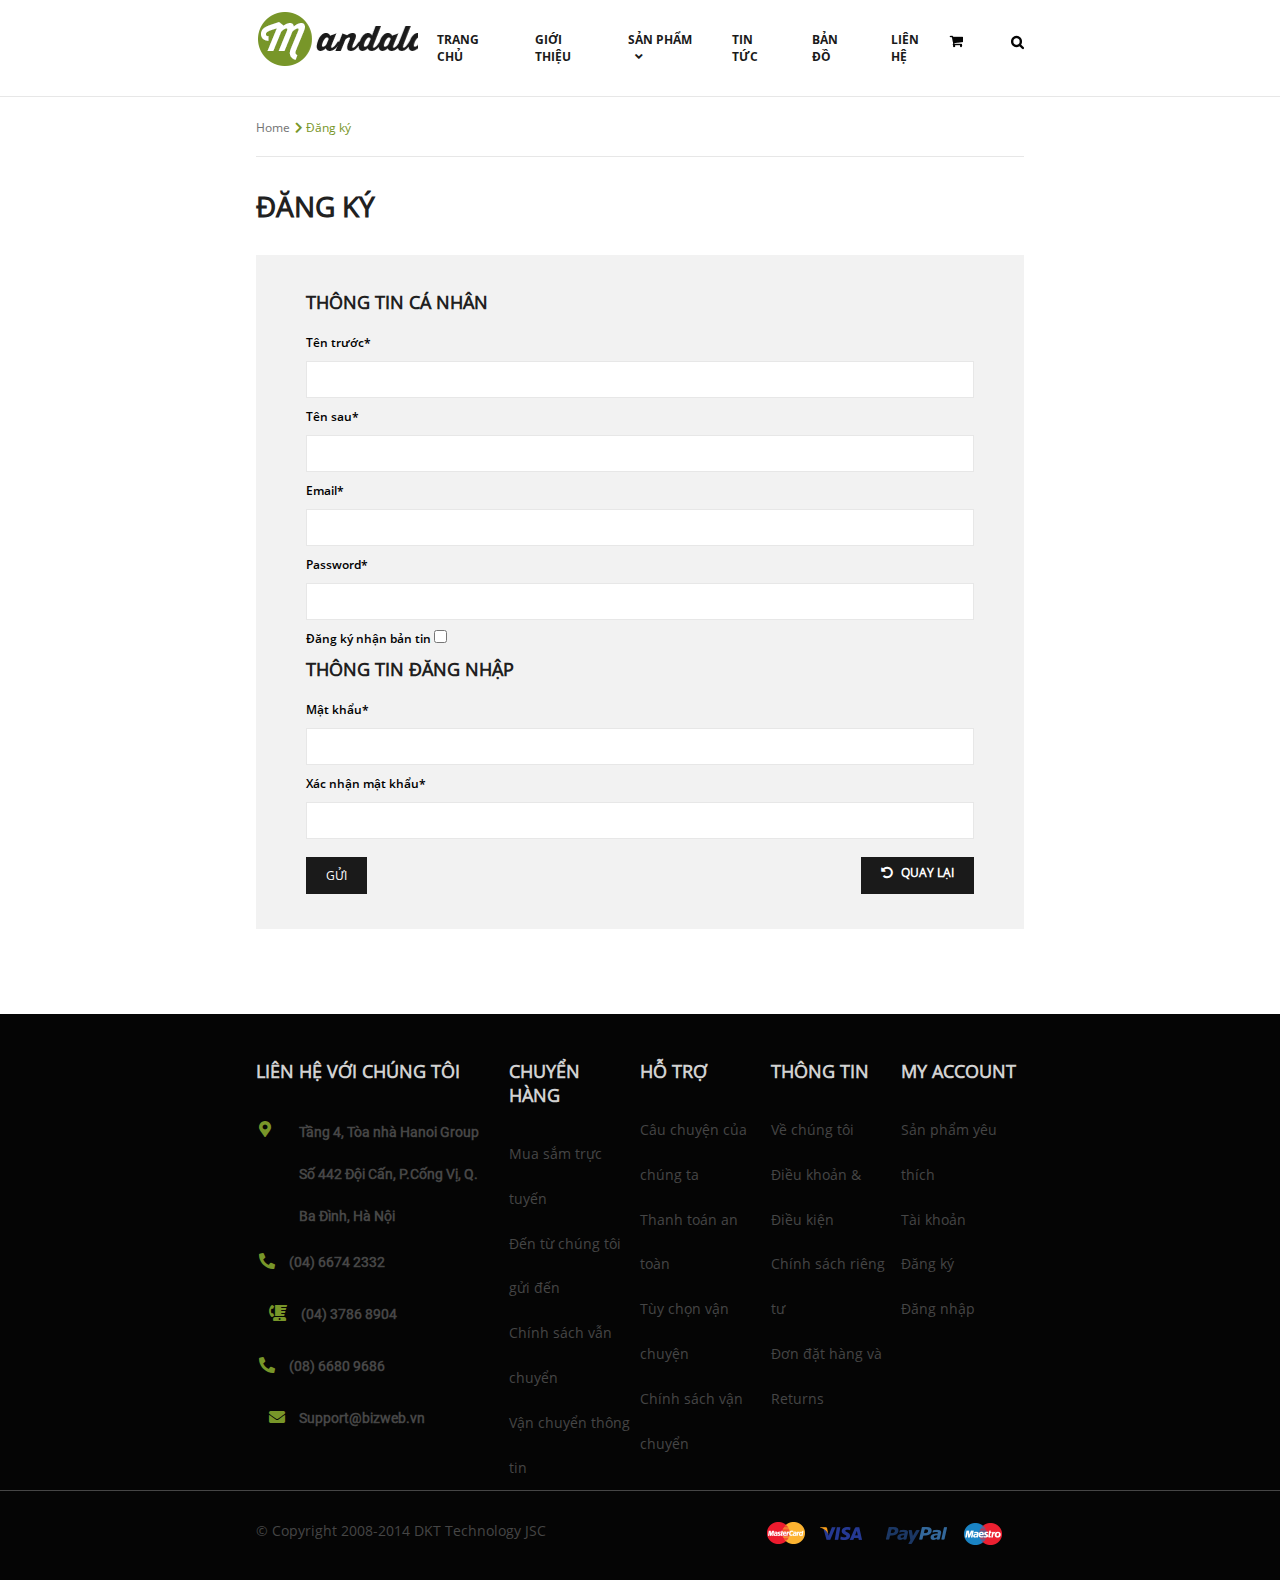
<file: html/auth/register.html>
<html lang="en">
  <head>
    <meta charset="UTF-8"/>
    <meta name="viewport" content="width=device-width, initial-scale=1.0"/>
    <title>Madala</title>
    <link rel="stylesheet" href="../../css/style.css"/>
    <link rel="stylesheet" href="../../css/header.css"/>
    <link rel="stylesheet" href="../../css/footer.css"/>
    <link rel="stylesheet" href="../../fontawesome-free-5.13.0-web/css/all.min.css"/>
    <link rel="stylesheet" href="../../css/products/path.css"/>
    <link rel="stylesheet" href="../../css/auth/formRegister.css"/>
  </head>
  <body>
    <header>
      <div class="container row">
        <div class="logo"></div>
        <nav>
          <ul>
            <li><a href="../index.html">trang chủ</a>
            </li>
            <li><a href="../about.html">giới thiệu</a>
            </li>
            <li><a class="nav__dropdown">sản phẩm<i class="fas fa-angle-down"></i>
                <div class="nav__dropdown__icon"></div>
                <div class="nav__dropdown__content">
                  <table style="width:100%">
                    <tr>
                      <th><a href="./products/lotion.html">Dưỡng Da</a></th>
                      <th><a href="./products/perfume.html">Nước Hoa</a></th>
                      <th><a href="./products/jewelry.html">Trang Sức</a></th>
                    </tr>
                    <tr>
                      <td><a href="#">Áo khoác</a></td>
                      <td><a href="#">Áo cánh / Áo sơ mi</a></td>
                      <td><a href="#">Áo cánh / Áo sơ mi</a></td>
                    </tr>
                    <tr>
                      <td><a href="#">Bộ áo liền quần</a></td>
                      <td><a href="#">Túi sách &amp; Balô</a></td>
                      <td><a href="#">Túi sách &amp; Balô</a></td>
                    </tr>
                    <tr>
                      <td><a href="#">Dresses</a></td>
                      <td><a href="#">Khăn quàng cổ &amp; Foulards</a></td>
                      <td><a href="#">Khăn quàng cổ &amp; Foulards</a></td>
                    </tr>
                    <tr>
                      <td><a href="#">Quần / Váy</a></td>
                      <td><a href="#">Dệt kim Hats &amp; Gloves</a></td>
                      <td><a href="#">Dệt kim Hats &amp; Gloves</a></td>
                    </tr>
                    <tr>
                      <td><a href="#">Quần short</a></td>
                      <td><a href="#">Vớ &amp; Socks</a></td>
                      <td><a href="#">Vớ &amp; Socks</a></td>
                    </tr>
                    <tr>
                      <td><a href="#">Quần jean</a></td>
                      <td><a href="#">Jewerly</a></td>
                      <td><a href="#">Jewerly</a></td>
                    </tr>
                    <tr>
                      <td><a href="#">Đồ đan</a></td>
                      <td><a href="#">Bi bảo vệ</a></td>
                      <td><a href="#">Bi bảo vệ</a></td>
                    </tr>
                    <tr>
                      <td><a href="#">Áo nỉ</a></td>
                      <td><a href="#">Giày</a></td>
                      <td><a href="#">Giày</a></td>
                    </tr>
                  </table>
                </div></a>
            </li>
            <li><a href="../blog/blog.html">tin tức</a>
            </li>
            <li><a href="../contactUs/contactUs.html">bản đồ</a>
            </li>
            <li><a href="../newsletterPopup.html">liên hệ</a>
            </li>
          </ul>
        </nav>
        <div class="header__right">
          <div class="header__right__cart dropdown">
            <div class="dropdown__icon"></div>
            <div class="dropdown__content">
              <div class="cart">
                <div class="cart__image"></div>
                <div class="cart__content">
                  <p class="cart__content__title">Áo sơ mi nam</p>
                  <p class="cart__content__money">120.000<sup>đ</sup></p>
                </div><i class="fas fa-times"></i>
              </div>
              <div class="cart">
                <div class="cart__image"></div>
                <div class="cart__content">
                  <p class="cart__content__title">Áo sơ mi nam</p>
                  <p class="cart__content__money">120.000<sup>đ</sup></p>
                </div><i class="fas fa-times"></i>
              </div>
              <div class="total">
                <p class="total__title">Tổng số</p>
                <p class="total__money">240.000<sup>đ </sup></p>
              </div><a href="../cart/cart.html">Giỏ Hàng</a>
            </div>
          </div>
          <div class="header__right__search"></div>
        </div>
      </div>
    </header>
    <section class="path container"><span>Home</span><span class="active"><i class="fas fa-chevron-right"> </i>
        <p>Đăng ký </p></span></section>
    <section class="register container"> 
      <h1>Đăng ký </h1>
      <form class="form">
        <h2>Thông tin cá nhân </h2>
        <div class="form__input"> 
          <label for="name1">Tên trước*</label>
          <input type="text" id="name1"/>
        </div>
        <div class="form__input"> 
          <label for="name2">Tên sau*</label>
          <input type="text" id="name2"/>
        </div>
        <div class="form__input"> 
          <label for="email">Email*</label>
          <input type="text" id="email"/>
        </div>
        <div class="form__input"> 
          <label for="password">Password*</label>
          <input type="text" id="password"/>
        </div>
        <div class="form__input"> 
          <label>Đăng ký nhận bản tin 
            <input class="form__input__checkbox" type="checkbox"/><span class="form__input__checkmark"></span>
          </label>
        </div>
        <h2>Thông tin đăng nhập</h2>
        <div class="form__input"> 
          <label for="password">Mật khẩu*</label>
          <input type="password" id="password"/>
        </div>
        <div class="form__input"> 
          <label for="confirmPassword">Xác nhận mật khẩu*</label>
          <input type="password" id="confirmPassword"/>
        </div>
        <div class="form__action"> <span>GỬI </span><span> <i class="fas fa-undo-alt"> 
              <p>QUAY LẠI </p></i></span></div>
      </form>
    </section>
    <footer>
      <div class="layout">
        <div class="container">
          <div class="row">
            <div class="contact">
              <h1>Liên hệ với chúng tôi </h1><i class="fas fa-map-marker-alt">
                <p>Tầng 4, Tòa nhà Hanoi Group Số 442 Đội Cấn, P.Cống Vị, Q. Ba Đình, Hà Nội</p></i><i class="fas fa-phone-alt">
                <p>(04) 6674 2332</p></i><i class="fas fa-blender-phone">
                <p>(04) 3786 8904</p></i><i class="fas fa-phone-alt">
                <p>(08) 6680 9686</p></i><i class="fas fa-envelope">
                <p>Support@bizweb.vn</p></i>
            </div>
            <div class="list">
              <h1>Chuyển hàng</h1>
              <ul>
                <li>Mua sắm trực tuyến</li>
                <li>Đến từ chúng tôi gửi đến</li>
                <li>Chính sách vẫn chuyển</li>
                <li>Vận chuyển thông tin</li>
              </ul>
            </div>
            <div class="list">
              <h1>Hỗ trợ</h1>
              <ul>
                <li>Câu chuyện của chúng ta</li>
                <li>Thanh toán an toàn</li>
                <li>Tùy chọn vận chuyện</li>
                <li>Chính sách vận chuyển</li>
              </ul>
            </div>
            <div class="list">
              <h1>Thông tin</h1>
              <ul>
                <li><a href="../aboutUs/aboutUs.html">Về chúng tôi</a></li>
                <li>Điều khoản &amp; Điều kiện</li>
                <li>Chính sách riêng tư</li>
                <li>Đơn đặt hàng và Returns</li>
              </ul>
            </div>
            <div class="list">
              <h1>My account</h1>
              <ul>
                <li><a href="#">Sản phẩm yêu thích</a></li>
                <li><a href="../account/account.html">Tài khoản</a></li>
                <li><a href="./register.html">Đăng ký</a></li>
                <li><a href="./login.html">Đăng nhập</a></li>
              </ul>
            </div>
          </div>
        </div>
      </div>
      <div class="container">
        <div class="footer__bottom">
          <p>© Copyright 2008-2014 DKT Technology JSC</p>
          <div class="footer__bottom__pay"></div>
        </div>
      </div>
    </footer>
  </body>
</html>
</file>
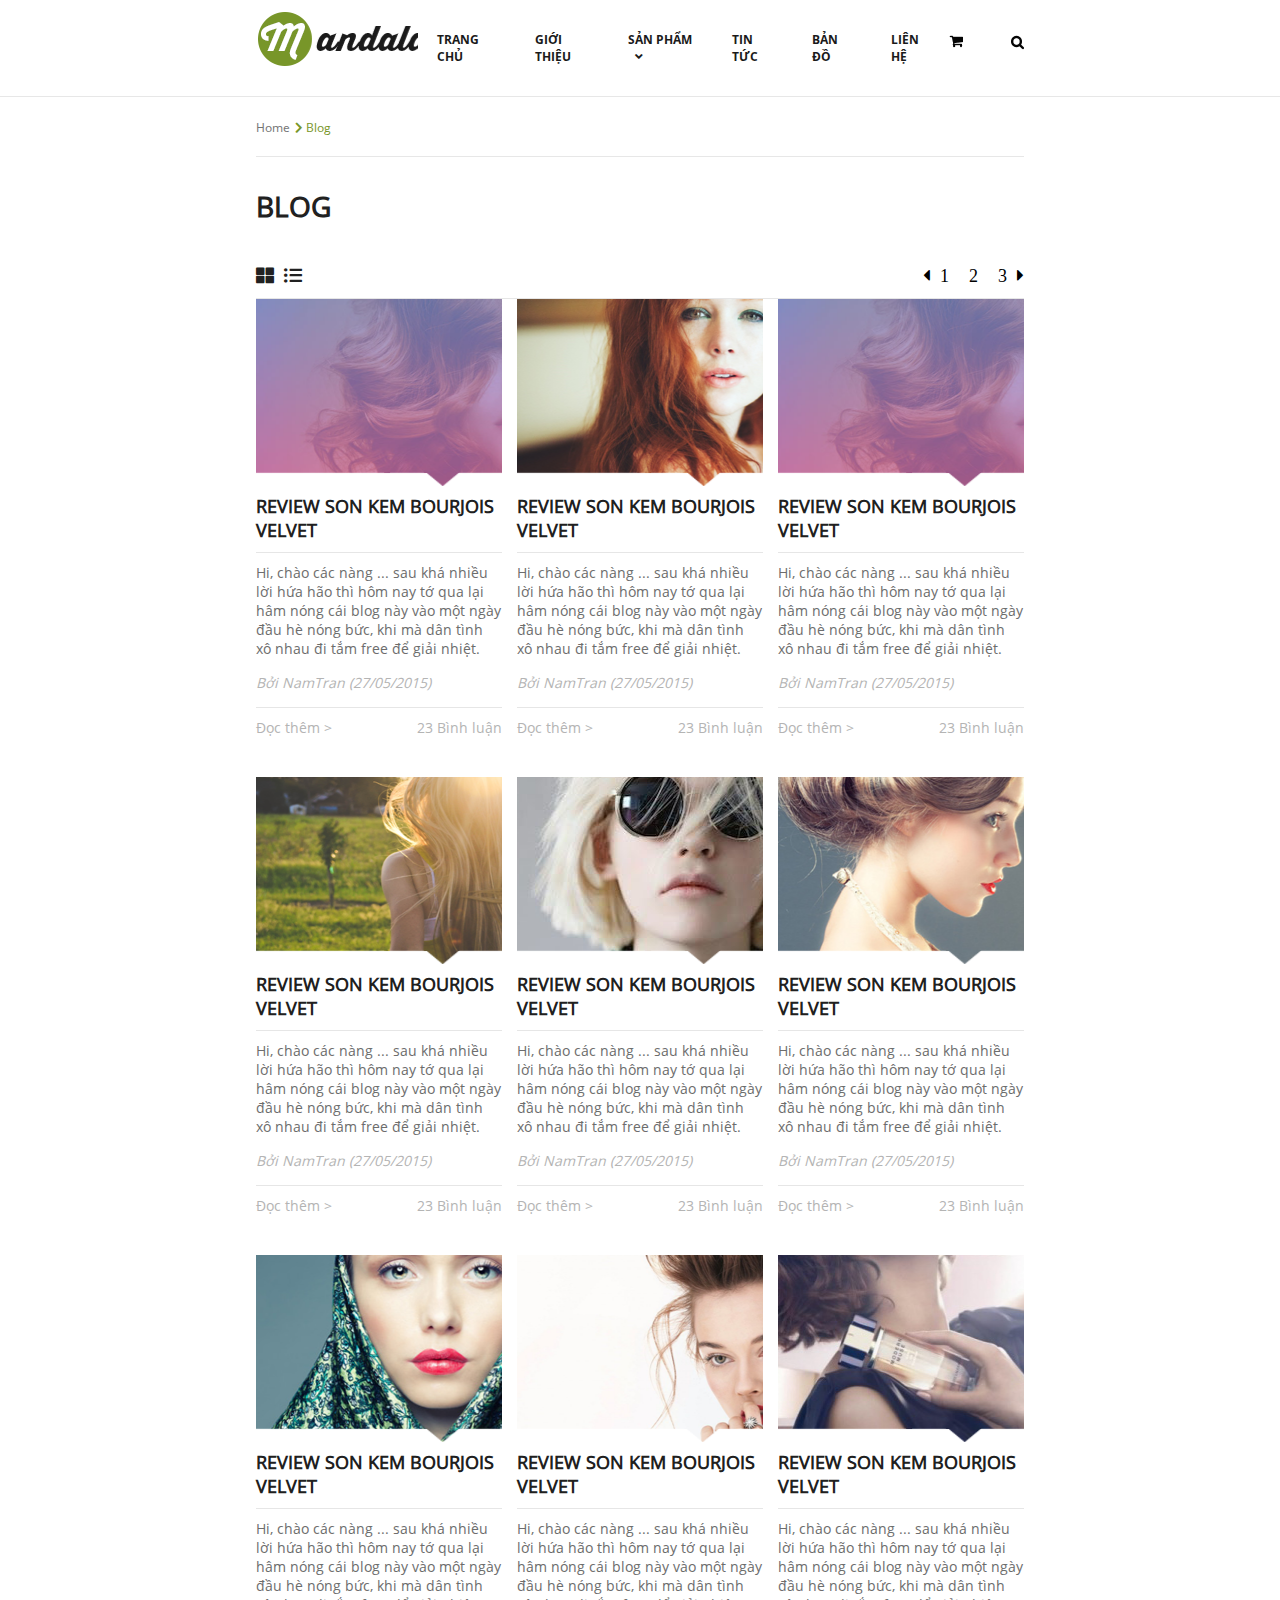
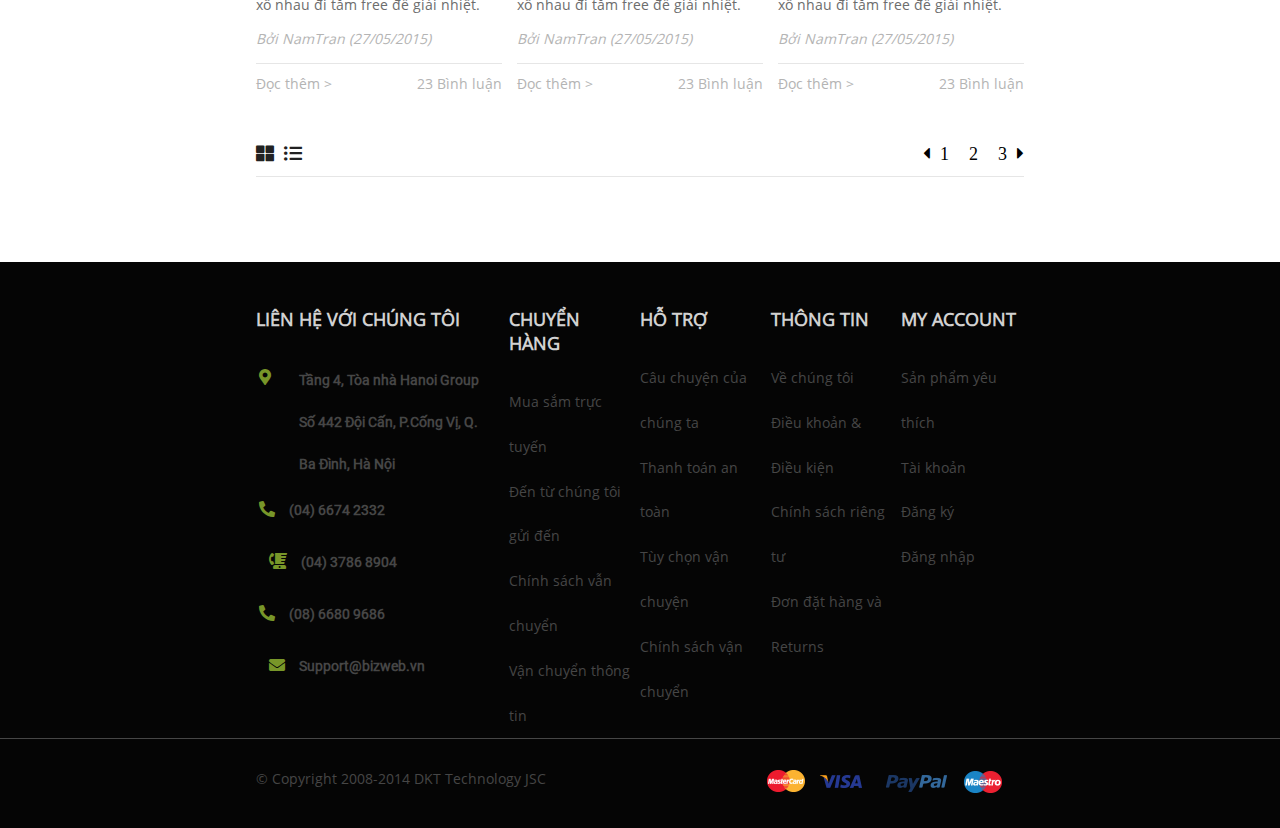
<file: html/blog/blog.html>
<html lang="en">
  <head>
    <meta charset="UTF-8"/>
    <meta name="viewport" content="width=device-width, initial-scale=1.0"/>
    <title>Madala</title>
    <link rel="stylesheet" href="../../css/style.css"/>
    <link rel="stylesheet" href="../../css/header.css"/>
    <link rel="stylesheet" href="../../css/footer.css"/>
    <link rel="stylesheet" href="../../fontawesome-free-5.13.0-web/css/all.min.css"/>
    <link rel="stylesheet" href="../../css/products/path.css"/>
    <link rel="stylesheet" href="../../css/blog/main.css"/>
  </head>
  <body>
    <header>
      <div class="container row">
        <div class="logo"></div>
        <nav>
          <ul>
            <li><a href="../index.html">trang chủ</a>
            </li>
            <li><a href="../about.html">giới thiệu</a>
            </li>
            <li><a class="nav__dropdown">sản phẩm<i class="fas fa-angle-down"></i>
                <div class="nav__dropdown__icon"></div>
                <div class="nav__dropdown__content">
                  <table style="width:100%">
                    <tr>
                      <th><a href="./products/lotion.html">Dưỡng Da</a></th>
                      <th><a href="./products/perfume.html">Nước Hoa</a></th>
                      <th><a href="./products/jewelry.html">Trang Sức</a></th>
                    </tr>
                    <tr>
                      <td><a href="#">Áo khoác</a></td>
                      <td><a href="#">Áo cánh / Áo sơ mi</a></td>
                      <td><a href="#">Áo cánh / Áo sơ mi</a></td>
                    </tr>
                    <tr>
                      <td><a href="#">Bộ áo liền quần</a></td>
                      <td><a href="#">Túi sách &amp; Balô</a></td>
                      <td><a href="#">Túi sách &amp; Balô</a></td>
                    </tr>
                    <tr>
                      <td><a href="#">Dresses</a></td>
                      <td><a href="#">Khăn quàng cổ &amp; Foulards</a></td>
                      <td><a href="#">Khăn quàng cổ &amp; Foulards</a></td>
                    </tr>
                    <tr>
                      <td><a href="#">Quần / Váy</a></td>
                      <td><a href="#">Dệt kim Hats &amp; Gloves</a></td>
                      <td><a href="#">Dệt kim Hats &amp; Gloves</a></td>
                    </tr>
                    <tr>
                      <td><a href="#">Quần short</a></td>
                      <td><a href="#">Vớ &amp; Socks</a></td>
                      <td><a href="#">Vớ &amp; Socks</a></td>
                    </tr>
                    <tr>
                      <td><a href="#">Quần jean</a></td>
                      <td><a href="#">Jewerly</a></td>
                      <td><a href="#">Jewerly</a></td>
                    </tr>
                    <tr>
                      <td><a href="#">Đồ đan</a></td>
                      <td><a href="#">Bi bảo vệ</a></td>
                      <td><a href="#">Bi bảo vệ</a></td>
                    </tr>
                    <tr>
                      <td><a href="#">Áo nỉ</a></td>
                      <td><a href="#">Giày</a></td>
                      <td><a href="#">Giày</a></td>
                    </tr>
                  </table>
                </div></a>
            </li>
            <li><a href="../blog/blog.html">tin tức</a>
            </li>
            <li><a href="../contactUs/contactUs.html">bản đồ</a>
            </li>
            <li><a href="../newsletterPopup.html">liên hệ</a>
            </li>
          </ul>
        </nav>
        <div class="header__right">
          <div class="header__right__cart dropdown">
            <div class="dropdown__icon"></div>
            <div class="dropdown__content">
              <div class="cart">
                <div class="cart__image"></div>
                <div class="cart__content">
                  <p class="cart__content__title">Áo sơ mi nam</p>
                  <p class="cart__content__money">120.000<sup>đ</sup></p>
                </div><i class="fas fa-times"></i>
              </div>
              <div class="cart">
                <div class="cart__image"></div>
                <div class="cart__content">
                  <p class="cart__content__title">Áo sơ mi nam</p>
                  <p class="cart__content__money">120.000<sup>đ</sup></p>
                </div><i class="fas fa-times"></i>
              </div>
              <div class="total">
                <p class="total__title">Tổng số</p>
                <p class="total__money">240.000<sup>đ </sup></p>
              </div><a href="../cart/cart.html">Giỏ Hàng</a>
            </div>
          </div>
          <div class="header__right__search"></div>
        </div>
      </div>
    </header>
    <section class="path container"><span>Home</span><span class="active"><i class="fas fa-chevron-right"> </i>
        <p>Blog</p></span></section>
    <section class="blog container">
      <h1>Blog</h1>
      <div class="content">
        <div class="header">
          <div class="type"><a href="#"><i class="fas fa-th-large"></i></a><a href="#"><i class="fas fa-list-ul"></i></a></div>
          <div class="list"><i class="fas fa-caret-left"></i><span>1</span><span>2</span><span>3</span><i class="fas fa-caret-right"></i></div>
        </div>
        <div class="main"> 
          <div class="listBlog">
            <div class="blog">
              <div class="blog__image"> </div>
              <h2>Review son kem bourjois velvet</h2>
              <p>Hi, chào các nàng ... sau khá nhiều lời hứa hão thì hôm nay tớ qua lại hâm nóng cái blog này vào một ngày đầu hè nóng bức, khi mà dân tình xô nhau đi tắm free để giải nhiệt. </p><i>Bởi NamTran (27/05/2015)</i>
              <div class="blog__footer"> <span>Đọc thêm > </span><span>23 Bình luận </span></div>
            </div>
            <div class="blog">
              <div class="blog__image"> </div>
              <h2>Review son kem bourjois velvet</h2>
              <p>Hi, chào các nàng ... sau khá nhiều lời hứa hão thì hôm nay tớ qua lại hâm nóng cái blog này vào một ngày đầu hè nóng bức, khi mà dân tình xô nhau đi tắm free để giải nhiệt. </p><i>Bởi NamTran (27/05/2015)</i>
              <div class="blog__footer"> <span>Đọc thêm > </span><span>23 Bình luận </span></div>
            </div>
            <div class="blog">
              <div class="blog__image"> </div>
              <h2>Review son kem bourjois velvet</h2>
              <p>Hi, chào các nàng ... sau khá nhiều lời hứa hão thì hôm nay tớ qua lại hâm nóng cái blog này vào một ngày đầu hè nóng bức, khi mà dân tình xô nhau đi tắm free để giải nhiệt. </p><i>Bởi NamTran (27/05/2015)</i>
              <div class="blog__footer"> <span>Đọc thêm > </span><span>23 Bình luận </span></div>
            </div>
          </div>
          <div class="listBlog">
            <div class="blog">
              <div class="blog__image"> </div>
              <h2>Review son kem bourjois velvet</h2>
              <p>Hi, chào các nàng ... sau khá nhiều lời hứa hão thì hôm nay tớ qua lại hâm nóng cái blog này vào một ngày đầu hè nóng bức, khi mà dân tình xô nhau đi tắm free để giải nhiệt. </p><i>Bởi NamTran (27/05/2015)</i>
              <div class="blog__footer"> <span>Đọc thêm > </span><span>23 Bình luận </span></div>
            </div>
            <div class="blog">
              <div class="blog__image"> </div>
              <h2>Review son kem bourjois velvet</h2>
              <p>Hi, chào các nàng ... sau khá nhiều lời hứa hão thì hôm nay tớ qua lại hâm nóng cái blog này vào một ngày đầu hè nóng bức, khi mà dân tình xô nhau đi tắm free để giải nhiệt. </p><i>Bởi NamTran (27/05/2015)</i>
              <div class="blog__footer"> <span>Đọc thêm > </span><span>23 Bình luận </span></div>
            </div>
            <div class="blog">
              <div class="blog__image"> </div>
              <h2>Review son kem bourjois velvet</h2>
              <p>Hi, chào các nàng ... sau khá nhiều lời hứa hão thì hôm nay tớ qua lại hâm nóng cái blog này vào một ngày đầu hè nóng bức, khi mà dân tình xô nhau đi tắm free để giải nhiệt. </p><i>Bởi NamTran (27/05/2015)</i>
              <div class="blog__footer"> <span>Đọc thêm > </span><span>23 Bình luận </span></div>
            </div>
          </div>
          <div class="listBlog">
            <div class="blog">
              <div class="blog__image"> </div>
              <h2>Review son kem bourjois velvet</h2>
              <p>Hi, chào các nàng ... sau khá nhiều lời hứa hão thì hôm nay tớ qua lại hâm nóng cái blog này vào một ngày đầu hè nóng bức, khi mà dân tình xô nhau đi tắm free để giải nhiệt. </p><i>Bởi NamTran (27/05/2015)</i>
              <div class="blog__footer"> <span>Đọc thêm > </span><span>23 Bình luận </span></div>
            </div>
            <div class="blog">
              <div class="blog__image"> </div>
              <h2>Review son kem bourjois velvet</h2>
              <p>Hi, chào các nàng ... sau khá nhiều lời hứa hão thì hôm nay tớ qua lại hâm nóng cái blog này vào một ngày đầu hè nóng bức, khi mà dân tình xô nhau đi tắm free để giải nhiệt. </p><i>Bởi NamTran (27/05/2015)</i>
              <div class="blog__footer"> <span>Đọc thêm > </span><span>23 Bình luận </span></div>
            </div>
            <div class="blog">
              <div class="blog__image"> </div>
              <h2>Review son kem bourjois velvet</h2>
              <p>Hi, chào các nàng ... sau khá nhiều lời hứa hão thì hôm nay tớ qua lại hâm nóng cái blog này vào một ngày đầu hè nóng bức, khi mà dân tình xô nhau đi tắm free để giải nhiệt. </p><i>Bởi NamTran (27/05/2015)</i>
              <div class="blog__footer"> <span>Đọc thêm > </span><span>23 Bình luận </span></div>
            </div>
          </div>
        </div>
        <div class="footer">
          <div class="type"><a href="#"><i class="fas fa-th-large"></i></a><a href="#"><i class="fas fa-list-ul"></i></a></div>
          <div class="list"><i class="fas fa-caret-left"></i><span>1</span><span>2</span><span>3</span><i class="fas fa-caret-right"></i></div>
        </div>
      </div>
    </section>
    <footer>
      <div class="layout">
        <div class="container">
          <div class="row">
            <div class="contact">
              <h1>Liên hệ với chúng tôi </h1><i class="fas fa-map-marker-alt">
                <p>Tầng 4, Tòa nhà Hanoi Group Số 442 Đội Cấn, P.Cống Vị, Q. Ba Đình, Hà Nội</p></i><i class="fas fa-phone-alt">
                <p>(04) 6674 2332</p></i><i class="fas fa-blender-phone">
                <p>(04) 3786 8904</p></i><i class="fas fa-phone-alt">
                <p>(08) 6680 9686</p></i><i class="fas fa-envelope">
                <p>Support@bizweb.vn</p></i>
            </div>
            <div class="list">
              <h1>Chuyển hàng</h1>
              <ul>
                <li>Mua sắm trực tuyến</li>
                <li>Đến từ chúng tôi gửi đến</li>
                <li>Chính sách vẫn chuyển</li>
                <li>Vận chuyển thông tin</li>
              </ul>
            </div>
            <div class="list">
              <h1>Hỗ trợ</h1>
              <ul>
                <li>Câu chuyện của chúng ta</li>
                <li>Thanh toán an toàn</li>
                <li>Tùy chọn vận chuyện</li>
                <li>Chính sách vận chuyển</li>
              </ul>
            </div>
            <div class="list">
              <h1>Thông tin</h1>
              <ul>
                <li><a href="../aboutUs/aboutUs.html">Về chúng tôi</a></li>
                <li>Điều khoản &amp; Điều kiện</li>
                <li>Chính sách riêng tư</li>
                <li>Đơn đặt hàng và Returns</li>
              </ul>
            </div>
            <div class="list">
              <h1>My account</h1>
              <ul>
                <li><a href="#">Sản phẩm yêu thích</a></li>
                <li><a href="../account/account.html">Tài khoản</a></li>
                <li><a href="../auth/register.html">Đăng ký</a></li>
                <li><a href="../auth/login.html">Đăng nhập</a></li>
              </ul>
            </div>
          </div>
        </div>
      </div>
      <div class="container">
        <div class="footer__bottom">
          <p>© Copyright 2008-2014 DKT Technology JSC</p>
          <div class="footer__bottom__pay"></div>
        </div>
      </div>
    </footer>
  </body>
</html>
</file>
<file: css/style.css>
* {
  padding: 0;
  margin: 0;
}

@font-face {
  font-family: viceroy;
  src: url("../fonts/UTM ViceroyJF.ttf");
}
@font-face {
  font-family: openSansBold;
  src: url("../fonts/OpenSans-Bold.ttf");
}
@font-face {
  font-family: openSansLight;
  src: url("../fonts/OpenSans-Light.ttf");
}
@font-face {
  font-family: openSansItalic;
  src: url("../fonts/OpenSans-Italic.ttf");
}
@font-face {
  font-family: openSansSemiBold;
  src: url("../fonts/OpenSans-SemiBold.ttf");
}
@font-face {
  font-family: openSans;
  src: url("../fonts/OpenSans-Regular.ttf");
}
@font-face {
  font-family: lobster;
  src: url("../fonts/Lobster-Regular.ttf");
}
@font-face {
  font-family: androgyne;
  src: url("../fonts/UTM Androgyne.ttf");
}
@font-face {
  font-family: roboto;
  src: url("../fonts/Roboto-Regular.ttf");
}
@font-face {
  font-family: robotoLight;
  src: url("../fonts/Roboto-Light.ttf");
}
@font-face {
  font-family: robotoMedium;
  src: url("../fonts/Roboto-Medium.ttf");
}
@font-face {
  font-family: robotoSlabLight;
  src: url("../fonts/RobotoSlab-Light.ttf");
}
.container {
  width: 60%;
  margin: auto;
}

.row {
  display: flex;
}

/*# sourceMappingURL=style.css.map */
</file>
<file: css/header.css>
header {
  border-bottom: 1px solid #e7e7e7;
  background: transparent;
  position: relative;
  z-index: 500;
}
header .container {
  justify-content: space-between;
}
header .container .logo {
  background: url("../images/logo.png") no-repeat;
  width: 180px;
  height: 60px;
  margin: 10px 0;
}
header .container nav ul {
  display: flex;
  list-style: none;
  color: #ce4b4b;
  text-transform: uppercase;
  font-size: 12px;
  font-family: "openSansBold";
}
header .container nav ul li {
  padding: 31px 19px;
}
header .container nav ul li a {
  color: #1a1a1a;
  transition: 0.5s;
  text-transform: uppercase;
  text-decoration: none;
}
header .container nav ul li a:hover {
  color: #789629;
  transition: 0.5s;
}
header .container nav ul li i {
  margin-left: 7px;
}
header .container nav ul li .nav__dropdown {
  position: relative;
}
header .container nav ul li .nav__dropdown__icon {
  background: url("../images/arrow-top.png") no-repeat;
  width: 30px;
  height: 10px;
  position: absolute;
  top: 47px;
  left: 18px;
  z-index: 999;
  display: none;
}
header .container nav ul li .nav__dropdown__content {
  position: absolute;
  top: 54px;
  left: -212px;
  z-index: 999;
  display: none;
  background-color: #fff;
  border: 2px solid #789629;
  min-width: 668px;
  min-height: 277px;
}
header .container nav ul li .nav__dropdown__content tr {
  font-size: 12px;
}
header .container nav ul li .nav__dropdown__content tr th {
  border-bottom: 1px solid #e6e6e6;
  padding: 36px 0 14px 39px;
  text-align: left;
}
header .container nav ul li .nav__dropdown__content tr td {
  font-family: "openSans";
  padding: 4px 0 4px 39px;
  position: relative;
  transition: 0.5s;
}
header .container nav ul li .nav__dropdown__content tr td::before {
  content: "";
  background: #789629;
  position: absolute;
  top: 11px;
  left: 30px;
  z-index: 999;
  width: 3px;
  height: 3px;
  opacity: 0;
  transition: 0.5s;
}
header .container nav ul li .nav__dropdown__content tr td:hover::before {
  opacity: 1;
  transition: 0.5s;
}
header .container nav ul li .nav__dropdown__content tr td:hover {
  list-style: square;
  color: #789629;
  transition: 0.5s;
  left: 10px;
}
header .container nav ul li .nav__dropdown__content tr:nth-child(2) td {
  padding-top: 14px;
}
header .container nav ul li .nav__dropdown__content tr:nth-child(2) td::before {
  content: "";
  background: #789629;
  top: 21px;
}
header .container nav ul li .nav__dropdown__content tr:nth-child(9) td {
  padding-bottom: 39px;
}
header .container nav ul li:hover .nav__dropdown__content, header .container nav ul li:hover .nav__dropdown__icon {
  display: block;
}
header .container .header__right {
  display: flex;
}
header .container .header__right__cart {
  background: url("../images/cart.png") no-repeat;
  width: 14px;
  height: 12px;
  margin-top: 35px;
  padding: 0 24px 35px 0;
}
header .container .header__right .dropdown {
  position: relative;
}
header .container .header__right .dropdown__icon {
  background: url("../images/arrow-top.png") no-repeat;
  width: 30px;
  height: 10px;
  position: absolute;
  top: 44px;
  left: -8px;
  z-index: 999;
  display: none;
}
header .container .header__right .dropdown__content {
  position: absolute;
  top: 51px;
  left: -78px;
  z-index: 999;
  padding: 9px;
  display: none;
  background-color: #fff;
  border: 2px solid #789629;
  min-width: 196px;
  min-height: 277px;
}
header .container .header__right .dropdown__content .cart {
  display: flex;
  justify-content: space-between;
  margin-bottom: 16px;
  font-size: 12px;
}
header .container .header__right .dropdown__content .cart__image {
  background: url("../images/image7.jpg") no-repeat;
  width: 68px;
  height: 70px;
}
header .container .header__right .dropdown__content .cart__content__title {
  font-family: "openSans";
}
header .container .header__right .dropdown__content .cart__content__money {
  font-family: "lobster";
  color: #789629;
}
header .container .header__right .dropdown__content .cart i {
  cursor: pointer;
}
header .container .header__right .dropdown__content .total {
  display: flex;
  justify-content: space-between;
  font-size: 12px;
  padding: 19px 0 18px 0;
  border-top: 1px solid #e6e6e6;
}
header .container .header__right .dropdown__content .total__title {
  font-family: "openSans";
}
header .container .header__right .dropdown__content .total__money {
  font-family: "lobster";
  color: #789629;
  padding-right: 9px;
}
header .container .header__right .dropdown__content a {
  text-decoration: none;
  padding: 7px 6px;
  background: #212121;
  color: #fff;
  text-transform: uppercase;
  cursor: pointer;
  font-size: 12px;
  font-family: "openSans";
}
header .container .header__right .dropdown:hover .dropdown__content, header .container .header__right .dropdown:hover .dropdown__icon {
  display: block;
}
header .container .header__right__search {
  background: url("../images/search.png") no-repeat;
  width: 13px;
  height: 15px;
  margin-top: 35px;
  margin-left: 24px;
  padding: 0 0 35px 0;
}

/*# sourceMappingURL=header.css.map */
</file>
<file: css/footer.css>
footer {
  padding: 45px 0 40px 0;
  background: #050505;
  color: #d1d1d1;
}
footer .layout {
  border-bottom: 1px solid #464646;
}
footer .layout .row {
  justify-content: space-between;
}
footer .layout .row .contact {
  width: 32%;
}
footer .layout .row .contact h1 {
  font-size: 18px;
  font-family: "openSans";
  text-transform: uppercase;
  margin-bottom: 25px;
}
footer .layout .row .contact i {
  padding: 3px 3px;
}
footer .layout .row .contact i p {
  font-size: 14px;
  font-family: "roboto";
  display: inline-block;
  color: #464646;
  transition: 0.5s;
}
footer .layout .row .contact i::before {
  display: inline-block;
  margin: 10px 10px 10px 0;
  color: #789629;
}
footer .layout .row .contact i:nth-child(4), footer .layout .row .contact i:nth-child(6) {
  margin: 10px;
}
footer .layout .row .contact i:nth-child(2) p {
  width: 80%;
  line-height: 3;
  margin-left: 40px;
}
footer .layout .row .contact i:nth-child(2)::before {
  position: absolute;
}
footer .layout .row .contact i:hover p {
  color: #789629;
  transition: 0.5s;
}
footer .layout .row .list {
  width: 16%;
}
footer .layout .row .list h1 {
  font-size: 18px;
  font-family: "openSans";
  text-transform: uppercase;
  margin-bottom: 25px;
}
footer .layout .row .list ul {
  line-height: 3.2;
  font-size: 14px;
  font-family: "openSans";
  color: #464646;
  transition: 0.5s;
}
footer .layout .row .list ul li {
  list-style: none;
  position: relative;
}
footer .layout .row .list ul li a {
  text-decoration: none;
  color: #464646;
}
footer .layout .row .list ul li::before {
  content: "";
  background: #789629;
  position: absolute;
  top: 21px;
  left: -10px;
  z-index: 999;
  width: 3px;
  height: 3px;
  opacity: 0;
  transition: 0.5s;
}
footer .layout .row .list ul li:hover, footer .layout .row .list ul li a:hover {
  position: relative;
  top: 0;
  left: 10px;
  z-index: 999;
  color: #789629;
  transition: 0.5s;
}
footer .layout .row .list ul li:hover::before {
  opacity: 1;
  transition: 0.5s;
}
footer .footer__bottom p {
  font-size: 14px;
  font-family: "openSans";
  display: inline-block;
  margin-top: 30px;
  color: #464646;
}
footer .footer__bottom__pay {
  background: url("../images/image8.png") no-repeat;
  width: 280px;
  height: 25px;
  margin-top: 30px;
  float: right;
  background-position: center;
}

/*# sourceMappingURL=footer.css.map */
</file>
<file: css/home/navbar.css>
section.navbar {
  position: relative;
  background-color: #f1f1f1;
  height: 771px;
}
section.navbar .layout {
  background: url("../../images/bg_image.jpg") no-repeat;
  width: 100%;
  height: 857px;
  position: absolute;
  top: -86px;
  left: auto;
  z-index: 200;
  background-position: center;
}
section.navbar .layout .content {
  position: absolute;
  top: 565px;
  left: 20%;
  z-index: 200;
  text-align: center;
}
section.navbar .layout .content h1 {
  color: #789629;
  font-size: 141px;
  font-family: "viceroy";
}
section.navbar .layout .content p {
  font-size: 19px;
  font-family: "openSansLight";
}
section.navbar .layout .content h2 {
  color: #789629;
  font-size: 34px;
  font-family: "openSansLight";
}
section.navbar .layout .content span {
  display: inline-block;
  margin-top: 28px;
  cursor: pointer;
  text-decoration: underline;
  text-transform: uppercase;
  font-size: 18px;
  font-family: "openSansLight";
}

/*# sourceMappingURL=navbar.css.map */
</file>
<file: css/home/sale.css>
section.sale .col:nth-child(1) {
  margin: 36px 0;
  width: 33.3333333%;
  text-align: center;
  border-right: 1px solid #c2c2c2;
}
section.sale .col:nth-child(1) .col__icon {
  background: url("../../images/plane.png") no-repeat;
  width: 100%;
  height: 25px;
  position: relative;
  left: 50%;
  margin-left: -12.5px;
  margin-bottom: 15px;
}
section.sale .col:nth-child(1) p {
  font-size: 14px;
  font-family: "openSans";
}
section.sale .col:nth-child(3) {
  border: none;
}
section.sale .col:nth-child(2) {
  margin: 36px 0;
  width: 33.3333333%;
  text-align: center;
  border-right: 1px solid #c2c2c2;
}
section.sale .col:nth-child(2) .col__icon {
  background: url("../../images/gift.png") no-repeat;
  width: 100%;
  height: 25px;
  position: relative;
  left: 50%;
  margin-left: -12.5px;
  margin-bottom: 15px;
}
section.sale .col:nth-child(2) p {
  font-size: 14px;
  font-family: "openSans";
}
section.sale .col:nth-child(3) {
  border: none;
}
section.sale .col:nth-child(3) {
  margin: 36px 0;
  width: 33.3333333%;
  text-align: center;
  border-right: 1px solid #c2c2c2;
}
section.sale .col:nth-child(3) .col__icon {
  background: url("../../images/star.png") no-repeat;
  width: 100%;
  height: 25px;
  position: relative;
  left: 50%;
  margin-left: -12.5px;
  margin-bottom: 15px;
}
section.sale .col:nth-child(3) p {
  font-size: 14px;
  font-family: "openSans";
}
section.sale .col:nth-child(3) {
  border: none;
}

/*# sourceMappingURL=sale.css.map */
</file>
<file: css/home/content.css>
section.content .row {
  justify-content: space-between;
}
section.content .row .col {
  width: 49.5%;
  margin-bottom: 10px;
}
section.content .row .col .product {
  display: flex;
  justify-content: space-between;
}
section.content .row .col .product .product__image {
  background: url("../../images/image1.jpg") no-repeat;
  width: 49.5%;
  height: 315px;
  background-position: center;
  margin-bottom: 10px;
}
section.content .row .col .product .product__name {
  background: url("../../images/image1.png") no-repeat;
  width: 49.5%;
  height: 315px;
  position: relative;
  background-position: center;
}
section.content .row .col .product .product__name__arrow {
  position: absolute;
  top: 50%;
  left: -14px;
  z-index: 2;
  width: 30px;
  height: 30px;
  background-color: #e3ce33;
  transform: rotate(45deg);
  margin-top: -15px;
}
section.content .row .col .product:nth-child(2) .product__image {
  background: url("../../images/image6.jpg") no-repeat;
  width: 49.5%;
  height: 315px;
  background-position: center;
  margin-bottom: 10px;
}
section.content .row .col .product:nth-child(2) .product__name {
  background: url("../../images/image2.png") no-repeat;
  width: 49.5%;
  height: 315px;
  position: relative;
  background-position: center;
}
section.content .row .col .product:nth-child(2) .product__name__arrow {
  position: absolute;
  top: 50%;
  left: -14px;
  z-index: 2;
  width: 30px;
  height: 30px;
  background-color: #cbd3df;
  transform: rotate(45deg);
  margin-top: -15px;
  right: -14px;
  left: auto;
}
section.content .row .col .image {
  background: url("../../images/image3.jpg") no-repeat;
  width: 100%;
  height: 641px;
  background-position: center;
  position: relative;
}
section.content .row .col .image__layout {
  position: absolute;
  top: 0;
  left: 0;
  z-index: 2;
  width: 100%;
  height: 100%;
  background: rgba(0, 0, 0, 0.1);
  opacity: 0;
  transition: 0.5s;
}
section.content .row .col .image__layout__icon {
  background: url("../../images/play.png") no-repeat;
  width: 26px;
  height: 38px;
  position: absolute;
  top: 50%;
  left: 50%;
  z-index: 4;
  margin-left: -19px;
  margin-top: -13px;
}
section.content .row .col .image__layout__icon::before {
  position: absolute;
  top: 50%;
  left: 50%;
  z-index: 2;
  width: 100px;
  height: 100px;
  content: "";
  border-radius: 50%;
  background: rgba(0, 0, 0, 0.5);
  margin-left: -53px;
  margin-top: -50px;
}
section.content .row .col .image:hover .image__layout {
  opacity: 1;
  transition: 0.5s;
}
section.content .row:nth-child(2) .col .product .product__image {
  background: url("../../images/image5.jpg") no-repeat;
  width: 49.5%;
  height: 315px;
  background-position: center;
  margin-bottom: 10px;
}
section.content .row:nth-child(2) .col .product .product__name {
  background: url("../../images/image3.png") no-repeat;
  width: 49.5%;
  height: 315px;
  position: relative;
  background-position: center;
}
section.content .row:nth-child(2) .col .product .product__name__arrow {
  position: absolute;
  top: 50%;
  left: -14px;
  z-index: 2;
  width: 30px;
  height: 30px;
  background-color: #88d8da;
  transform: rotate(45deg);
  margin-top: -15px;
  right: -14px;
  left: auto;
}
section.content .row:nth-child(2) .col .product:nth-child(2) .product__image {
  background: url("../../images/image4.jpg") no-repeat;
  width: 49.5%;
  height: 315px;
  background-position: center;
  margin-bottom: 10px;
}
section.content .row:nth-child(2) .col .product:nth-child(2) .product__name {
  background: url("../../images/image4.png") no-repeat;
  width: 49.5%;
  height: 315px;
  position: relative;
  background-position: center;
}
section.content .row:nth-child(2) .col .product:nth-child(2) .product__name__arrow {
  position: absolute;
  top: 50%;
  left: -14px;
  z-index: 2;
  width: 30px;
  height: 30px;
  background-color: #f49ac2;
  transform: rotate(45deg);
  margin-top: -15px;
}
section.content .row:nth-child(2) .col .image {
  background: url("../../images/image2.jpg") no-repeat;
  width: 100%;
  height: 641px;
}
section.content .comment {
  display: flex;
  background: url("../../images/image5.png") no-repeat;
  width: 100%;
  height: 335px;
  background-position: right;
}
section.content .comment__image {
  background: url("../../images/image6.png") no-repeat;
  width: 131px;
  height: 131px;
  background-position: center;
  border-radius: 50%;
  border: 3px solid #cbd4b3;
  margin-top: 99px;
  margin-right: 50px;
}
section.content .comment__text {
  width: 50%;
  margin-top: 99px;
  line-height: 1.5;
}
section.content .comment__text__content {
  font-size: 16px;
  font-family: "openSans";
  margin-bottom: 30px;
}
section.content .comment__text__content i {
  color: #789629;
}
section.content .comment__text__content p {
  display: inline;
}
section.content .comment__text__title {
  font-size: 14px;
  font-family: "openSansLight";
  margin-bottom: 35px;
}
section.content .comment__text__title span {
  font-size: 14px;
  font-family: "openSansItalic";
  margin-left: 10px;
  color: #737373;
}
section.content .comment__text__icon span {
  background: url(none) no-repeat;
  width: 7px;
  height: 7px;
  display: inline-block;
  background: #131313;
  margin-right: 8px;
  cursor: pointer;
}
section.content .comment__text__icon span:nth-child(2) {
  background: #737373;
}

/*# sourceMappingURL=content.css.map */
</file>
<file: css/home/listProducts.css>
section.listProduct {
  background: url("../../images/image8.jpg") no-repeat;
  width: 100%;
  height: 806px;
  position: relative;
  border-top: 1px solid #e6e6e6;
  border-bottom: 1px solid #e6e6e6;
}
section.listProduct .sale ul {
  display: flex;
  list-style: none;
  justify-content: center;
  align-items: center;
  margin-top: 90px;
}
section.listProduct .sale ul li {
  font-size: 18px;
  font-family: "androgyne";
  color: #c1c1c1;
  padding: 0 20px;
  border-right: 1px solid;
}
section.listProduct .sale ul li:nth-child(3) {
  border-right: none;
  border-left: 1px solid;
}
section.listProduct .sale ul .active {
  font-size: 34px;
  font-family: "androgyne";
  color: #789629;
  border: none;
  position: relative;
}
section.listProduct .sale ul .active::after {
  background: url("../../images/icon1.png") no-repeat;
  width: 295px;
  height: 8px;
  position: absolute;
  top: 60px;
  left: 50%;
  z-index: 2;
  content: "";
  margin-left: -147.5px;
}
section.listProduct .list ul {
  display: flex;
  justify-content: center;
  align-items: center;
  margin-top: 80px;
}
section.listProduct .list ul li {
  font-size: 14px;
  font-family: "openSans";
  margin: 0 14px;
  color: #818181;
}
section.listProduct .list ul li:nth-child(1) {
  list-style: none;
}
section.listProduct .list ul .active {
  color: #789629;
}
section.listProduct .products {
  margin-top: 60px;
  display: flex;
  justify-content: space-around;
}
section.listProduct .products .product:nth-child(1) .product__image {
  /* background: url("../../images/image9.jpg") no-repeat; */
  width: 100%;
  height: 270px;
  background-position: center;
  border-bottom: 1px dashed #e6e6e6;
}
section.listProduct .products .product:nth-child(2) .product__image {
  /* background: url("../../images/image10.jpg") no-repeat; */
  width: 100%;
  height: 270px;
  background-position: center;
  border-bottom: 1px dashed #e6e6e6;
}
section.listProduct .products .product:nth-child(3) .product__image {
  /* background: url("../../images/image11.jpg") no-repeat; */
  width: 100%;
  height: 270px;
  background-position: center;
  border-bottom: 1px dashed #e6e6e6;
}
section.listProduct .products .product:nth-child(4) .product__image {
  /* background: url("../../images/image12.jpg") no-repeat; */
  width: 100%;
  height: 270px;
  background-position: center;
  border-bottom: 1px dashed #e6e6e6;
}
section.listProduct .products .product:nth-child(5) .product__image {
  /* background: url("../../images/image13.jpg") no-repeat; */
  width: 100%;
  height: 270px;
  background-position: center;
  border-bottom: 1px dashed #e6e6e6;
}
section.listProduct .products .product:nth-child(6) .product__image {
  /* background: url("../../images/image14.jpg") no-repeat; */
  width: 100%;
  height: 270px;
  background-position: center;
  border-bottom: 1px dashed #e6e6e6;
}
section.listProduct .products .product {
  width: 15%;
  position: relative;
}
section.listProduct .products .product__detail {
  width: 100%;
  background: #fff;
  text-align: center;
  padding-top: 25px;
  line-height: 1.5;
}
section.listProduct .products .product__detail h2 {
  font-size: 14px;
  font-family: "openSansBold";
  color: #b4b4b4;
}
section.listProduct .products .product__detail h3 {
  font-size: 16px;
  font-family: "openSans";
  color: #424242;
  position: relative;
  margin-bottom: 30px;
}
section.listProduct .products .product__detail h3::after {
  content: "";
  position: absolute;
  top: 35px;
  left: 50%;
  z-index: 2;
  width: 38px;
  height: 2px;
  background: #818181;
  margin-left: -17px;
}
section.listProduct .products .product__detail i {
  font-size: 16px;
  font-family: "lobster";
  color: #789629;
}
section.listProduct .products .product__detail i:nth-child(4) {
  color: #b4b4b4;
  display: none;
  transition: 0.5s;
}
section.listProduct .products .product__image {
  background-position: center;
  border-bottom: 1px dashed #e6e6e6;
}
section.listProduct .products .product__action {
  width: 100%;
  background: #fff;
  padding-top: 27px;
  text-align: center;
  display: none;
  transition: 0.5s;
}
section.listProduct .products .product__action span {
  font-size: 14px;
  font-family: "openSansBold";
  padding: 10px;
  border: 1px solid #b4b4b4;
  border-radius: 10px;
  transition: 0.5s;
}
section.listProduct .products .product__action span:hover {
  background: #1a1a1a;
  color: #fff;
  transition: 0.5s;
}
section.listProduct .products .product__action i {
  font-size: 14px;
  padding: 12px;
  border: 1px solid #b4b4b4;
  border-radius: 10px;
  transition: 0.5s;
  margin-left: 10px;
}
section.listProduct .products .product__action i:hover {
  background: #1a1a1a;
  color: #fff;
  transition: 0.5s;
}
section.listProduct .products .product:hover .product__action {
  display: block;
  transition: 0.5s;
}
section.listProduct .products .product:hover .product__detail i:nth-child(4) {
  display: inline;
  transition: 0.5s;
}
section.listProduct .products .product:nth-child(1)::after {
  position: absolute;
  top: 0;
  left: 0;
  z-index: 2;
  width: 100%;
  height: 100%;
  background: rgba(255, 255, 255, 0.5);
  content: "";
}
section.listProduct .products .product:nth-child(6)::after {
  position: absolute;
  top: 0;
  left: 0;
  z-index: 2;
  width: 100%;
  height: 100%;
  background: rgba(255, 255, 255, 0.5);
  content: "";
}
section.listProduct .icon {
  display: flex;
}
section.listProduct .icon__right {
  background: url("../../images/icon3.png") no-repeat;
  width: 45px;
  height: 30px;
  position: absolute;
  top: 455px;
  left: 15%;
  z-index: 2;
}
section.listProduct .icon__left {
  background: url("../../images/icon3.png") no-repeat;
  width: 45px;
  height: 30px;
  position: absolute;
  top: 455px;
  left: auto;
  z-index: 2;
  right: 15%;
  transform: rotate(180deg);
}

/*# sourceMappingURL=listProducts.css.map */
</file>
<file: css/home/contact.css>
.contact {
  margin-bottom: 90px;
}
.contact__icon {
  font-size: 14px;
  font-family: "openSansBold";
  margin-top: 45px;
  margin-bottom: 65px;
}
.contact__icon i {
  position: relative;
  width: 16.66666667%;
  text-align: center;
  opacity: 0.5;
}
.contact__icon i p {
  font-size: 14px;
  font-family: "openSansBold";
  text-transform: uppercase;
  display: inline-block;
}
.contact__icon i:hover {
  opacity: 1;
}
.contact__icon i::before {
  display: inline-block;
  padding: 8px;
  border: 2px solid #050505;
  border-radius: 50%;
  margin-right: 5px;
  width: 15px;
  height: 15px;
}
.contact__description {
  display: flex;
  justify-content: space-between;
}
.contact__description .introduction {
  width: 32%;
  overflow: hidden;
}
.contact__description .introduction__title {
  font-size: 16px;
  font-family: "openSansBold";
  position: relative;
  text-align: center;
  margin-bottom: 65px;
}
.contact__description .introduction__title:after {
  background: url("../../images/icon4.png") no-repeat;
  width: 370px;
  height: 10px;
  position: absolute;
  top: 40px;
  left: 50%;
  z-index: 2;
  content: "";
  margin-left: -185px;
}
.contact__description .introduction__logo {
  background: url("../../images/logo.png") no-repeat;
  width: 180px;
  height: 55px;
  margin-bottom: 43px;
}
.contact__description .introduction h2 {
  font-size: 12px;
  font-family: "openSansSemiBold";
  color: #050505;
  text-transform: uppercase;
  margin-bottom: 20px;
}
.contact__description .introduction p {
  font-size: 12px;
  font-family: "openSans";
  margin-bottom: 20px;
}
.contact__description .introduction span {
  cursor: pointer;
  font-size: 12px;
  font-family: "openSansSemiBold";
}
.contact__description .blog {
  width: 32%;
  overflow: hidden;
}
.contact__description .blog__title {
  font-size: 16px;
  font-family: "openSansBold";
  position: relative;
  text-align: center;
  margin-bottom: 65px;
}
.contact__description .blog__title:after {
  background: url("../../images/icon4.png") no-repeat;
  width: 370px;
  height: 10px;
  position: absolute;
  top: 40px;
  left: 50%;
  z-index: 2;
  content: "";
  margin-left: -185px;
}
.contact__description .blog__image {
  background: url("../../images/image7.png") no-repeat;
  width: 100%;
  height: 188px;
  background-position: center;
  margin-bottom: 16px;
  position: relative;
}
.contact__description .blog__image::after {
  content: "";
  position: absolute;
  top: 3%;
  left: 2%;
  z-index: 2;
  width: 96%;
  height: 86%;
}
.contact__description .blog h2 {
  font-size: 12px;
  font-family: "openSansSemiBold";
  color: #050505;
  text-transform: uppercase;
  margin-bottom: 20px;
}
.contact__description .blog p {
  font-size: 12px;
  font-family: "openSans";
  margin-bottom: 20px;
}
.contact__description .blog i {
  font-size: 12px;
  font-family: "openSansItalic";
  display: block;
  width: 100%;
  border-bottom: 1px solid #e8e8e8;
  padding: 13px 0 17px 0;
  color: #d4d4d4;
}
.contact__description .blog span {
  font-size: 12px;
  font-family: "openSans";
  display: inline-block;
  color: #d4d4d4;
  cursor: pointer;
  margin-top: 10px;
}
.contact__description .blog span:nth-child(7) {
  float: right;
}
.contact__description .email {
  width: 32%;
  overflow: hidden;
}
.contact__description .email__title {
  font-size: 16px;
  font-family: "openSansBold";
  position: relative;
  text-align: center;
  margin-bottom: 65px;
}
.contact__description .email__title:after {
  background: url("../../images/icon4.png") no-repeat;
  width: 370px;
  height: 10px;
  position: absolute;
  top: 40px;
  left: 50%;
  z-index: 2;
  content: "";
  margin-left: -185px;
}
.contact__description .email input {
  font-size: 12px;
  font-family: "openSansBold";
  width: 97%;
  margin-left: 1px;
  padding: 13px 20px;
}
.contact__description .email p {
  font-size: 12px;
  font-family: "openSans";
  margin: 12px 0;
  text-align: center;
}
.contact__description .email .email__btn {
  position: relative;
  top: 0;
  left: 50%;
  z-index: 2;
  width: 24px;
  height: auto;
  display: inline-block;
  background: #1b1b1b;
  color: #fff;
  padding: 10px 27px;
  text-align: center;
  margin-bottom: 30px;
  margin-left: -25.5px;
}
.contact__description .email .tag {
  width: 32%;
  overflow: hidden;
  width: 100%;
}
.contact__description .email .tag__title {
  font-size: 16px;
  font-family: "openSansBold";
  position: relative;
  text-align: center;
  margin-bottom: 65px;
}
.contact__description .email .tag__title:after {
  background: url("../../images/icon4.png") no-repeat;
  width: 370px;
  height: 10px;
  position: absolute;
  top: 40px;
  left: 50%;
  z-index: 2;
  content: "";
  margin-left: -185px;
}
.contact__description .email .tag span {
  font-size: 12px;
  font-family: "openSans";
  display: inline-block;
  padding: 6px 8px;
  margin: 5px 8px 5px 0;
  transition: 0.5s;
  border: 1px solid #e8e8e8;
}
.contact__description .email .tag span:hover {
  background: #789629;
  color: #fff;
  transition: 0.5s;
}

/*# sourceMappingURL=contact.css.map */
</file>
<file: css/products/path.css>
section.path {
  padding: 20px 0;
  font-size: 12px;
  font-family: "openSans";
  border-bottom: 1px solid #e7e7e7;
}
section.path span {
  color: #737373;
}
section.path span i {
  margin: 5px 0 0 5px;
}
section.path span i::before {
  color: #737373;
}
section.path span p {
  display: inline;
}
section.path .active {
  color: #789629;
}
section.path .active i::before {
  color: #789629;
}

/*# sourceMappingURL=path.css.map */
</file>
<file: css/aboutUs/main.css>
section.aboutUs {
  margin: 30px auto 85px auto;
}
section.aboutUs h1 {
  font-size: 28px;
  font-family: "openSans";
  text-transform: uppercase;
  color: #212121;
  margin-bottom: 30px;
}
section.aboutUs .introduce {
  display: flex;
  justify-content: space-between;
}
section.aboutUs .introduce__image {
  background: url("../../images/image28.jpg") no-repeat;
  width: 49%;
  height: 366px;
  background-position: center;
}
section.aboutUs .introduce__detail {
  width: 49%;
}
section.aboutUs .introduce__detail__logo {
  background: url("../../images/logo.png") no-repeat;
  width: 180px;
  height: 55px;
  background-position: center;
  margin-bottom: 30px;
}
section.aboutUs .introduce__detail h2 {
  font-size: 18px;
  font-family: "openSans";
  margin-bottom: 20px;
  color: #202020;
  text-transform: uppercase;
}
section.aboutUs .introduce__detail p {
  font-size: 14px;
  font-family: "openSans";
  color: #6d6d6d;
  margin-bottom: 25px;
}
section.aboutUs .introduce__detail span {
  font-size: 14px;
  font-family: "openSans";
  cursor: pointer;
  color: #818181;
}

/*# sourceMappingURL=main.css.map */
</file>
<file: css/auth/formLogin.css>
.login {
  margin: 30px auto 85px auto;
}
.login__header h1 {
  font-size: 28px;
  font-family: "openSans";
  text-transform: uppercase;
  color: #212121;
  margin-bottom: 30px;
  display: inline-block;
}
.login__header span {
  font-size: 12px;
  font-family: "openSans";
  float: right;
  padding: 10px 20px;
  background: #1a1a1a;
  color: #fff;
  text-transform: uppercase;
  cursor: pointer;
}
.login .form {
  background: #f2f2f2;
  padding: 35px 50px;
}
.login .form h2 {
  font-size: 18px;
  font-family: "openSans";
  margin-bottom: 20px;
  color: #202020;
  text-transform: uppercase;
}
.login .form p {
  font-size: 12px;
  font-family: "openSansSemiBold";
  margin-bottom: 40px;
}
.login .form__input label {
  font-size: 12px;
  font-family: "openSansSemiBold";
  margin: 10px 0;
  display: block;
}
.login .form__input input {
  padding: 10px;
  width: 100%;
  border: 1px solid #e7e7e7;
}
.login .form span {
  font-size: 12px;
  font-family: "openSans";
  display: inline-block;
  text-transform: uppercase;
  margin: 20px 0 0 10px;
  padding: 10px 20px;
  background: #1a1a1a;
  color: #fff;
  cursor: pointer;
}
.login .form a {
  font-size: 12px;
  font-family: "openSans";
  text-decoration: none;
  color: #212121;
}

/*# sourceMappingURL=formLogin.css.map */
</file>
<file: css/auth/formRegister.css>
section.register {
  margin: 30px auto 85px auto;
}
section.register h1 {
  font-size: 28px;
  font-family: "openSans";
  text-transform: uppercase;
  color: #212121;
  margin-bottom: 30px;
}
section.register .form {
  background: #f2f2f2;
  padding: 35px 50px;
}
section.register .form h2 {
  font-size: 18px;
  font-family: "openSans";
  margin-bottom: 20px;
  color: #202020;
  text-transform: uppercase;
}
section.register .form__input label {
  font-size: 12px;
  font-family: "openSansSemiBold";
  margin: 10px 0;
  display: block;
}
section.register .form__input input {
  padding: 10px;
  width: 100%;
  border: 1px solid #e7e7e7;
}
section.register .form__input__checkbox {
  width: auto !important;
}
section.register .form__action {
  margin-top: 18px;
  display: flex;
  justify-content: space-between;
}
section.register .form__action span {
  font-size: 12px;
  font-family: "openSans";
  padding: 10px 20px;
  background: #1a1a1a;
  color: #fff;
  cursor: pointer;
}
section.register .form__action span i p {
  font-size: 12px;
  font-family: "openSans";
  display: inline-block;
}
section.register .form__action span i::before {
  margin-right: 5px;
}

/*# sourceMappingURL=formRegister.css.map */
</file>
<file: css/blog/main.css>
section.blog {
  margin: 30px auto 85px auto;
}
section.blog h1 {
  font-size: 28px;
  font-family: "openSans";
  text-transform: uppercase;
  color: #212121;
  margin-bottom: 30px;
}
section.blog .content .header, section.blog .content .footer {
  display: flex;
  justify-content: space-between;
  font-size: 18px;
  padding: 11px 0;
  border-bottom: 1px solid #e6e6e6;
}
section.blog .content .header .type a, section.blog .content .footer .type a {
  color: #212121;
}
section.blog .content .header .type a i, section.blog .content .footer .type a i {
  margin-right: 10px;
}
section.blog .content .header .list span, section.blog .content .footer .list span {
  margin: 0 10px;
  cursor: pointer;
}
section.blog .content .header .list span:hover, section.blog .content .footer .list span:hover {
  color: #789629;
}
section.blog .content .main .listBlog {
  display: flex;
  justify-content: space-between;
  margin-bottom: 40px;
}
section.blog .content .main .listBlog .blog {
  width: 32%;
}
section.blog .content .main .listBlog .blog__image {
  background: url("../../images/image10.png") no-repeat;
  width: 100%;
  height: 190px;
}
section.blog .content .main .listBlog .blog h2 {
  font-size: 18px;
  font-family: "openSans";
  padding: 5px 0 10px 0;
  color: #202020;
  text-transform: uppercase;
  border-bottom: 1px solid #e6e6e6;
}
section.blog .content .main .listBlog .blog p {
  font-size: 14px;
  font-family: "openSans";
  color: #6d6d6d;
  padding: 10px 0 15px 0;
  width: 100%;
}
section.blog .content .main .listBlog .blog i {
  font-size: 14px;
  font-family: "openSans";
  color: #b4b4b4;
  border-bottom: 1px solid #e6e6e6;
  padding-bottom: 15px;
  display: block;
}
section.blog .content .main .listBlog .blog__footer {
  display: flex;
  justify-content: space-between;
}
section.blog .content .main .listBlog .blog__footer span {
  font-size: 14px;
  font-family: "openSans";
  color: #b4b4b4;
  padding-top: 10px;
  cursor: pointer;
}
section.blog .content .main .listBlog .blog:nth-child(2) .blog__image {
  background: url("../../images/image11.png") no-repeat;
  width: 100%;
  height: 190px;
}
section.blog .content .main .listBlog .blog:nth-child(3) .blog_image {
  background: url("../../images/image12.png") no-repeat;
  width: 100%;
  height: 190px;
}
section.blog .content .main .listBlog:nth-child(2) .blog:nth-child(1) .blog__image {
  background: url("../../images/image13.png") no-repeat;
  width: 100%;
  height: 190px;
}
section.blog .content .main .listBlog:nth-child(2) .blog:nth-child(2) .blog__image {
  background: url("../../images/image14.png") no-repeat;
  width: 100%;
  height: 190px;
}
section.blog .content .main .listBlog:nth-child(2) .blog:nth-child(3) .blog__image {
  background: url("../../images/image15.png") no-repeat;
  width: 100%;
  height: 190px;
}
section.blog .content .main .listBlog:nth-child(3) .blog:nth-child(1) .blog__image {
  background: url("../../images/image16.png") no-repeat;
  width: 100%;
  height: 190px;
}
section.blog .content .main .listBlog:nth-child(3) .blog:nth-child(2) .blog__image {
  background: url("../../images/image17.png") no-repeat;
  width: 100%;
  height: 190px;
}
section.blog .content .main .listBlog:nth-child(3) .blog:nth-child(3) .blog__image {
  background: url("../../images/image18.png") no-repeat;
  width: 100%;
  height: 190px;
}

/*# sourceMappingURL=main.css.map */
</file>
<file: css/account/main.css>
section.progressbar {
  counter-reset: step;
}
section.progressbar li {
  list-style-type: none;
  float: left;
  width: 33.33%;
  position: relative;
  text-align: center;
}
section.progressbar li::before {
  content: counter(step);
  counter-increment: step;
  width: 30px;
  height: 30px;
  line-height: 30px;
  border: 1px solid #ddd;
  display: block;
  text-align: center;
  margin: 10px auto 10px auto;
  border-radius: 50%;
  background: #FFF;
}
section.progressbar li::after {
  content: '';
  position: absolute;
  width: 100%;
  height: 1px;
  background: #ddd;
  top: 25px;
  left: -50%;
  z-index: -1;
}
section.progressbar li:first-child::after {
  content: none;
}
section.progressbar li.active {
  color: #789629;
}
section.progressbar li.active::before {
  border-color: #789629;
}
section.progressbar li.active + li::after {
  background: #789629;
}
section.account {
  display: flex;
  justify-content: space-between;
  margin: 30px auto 85px auto;
}
section.account .table {
  width: 75%;
}
section.account .table h1 {
  font-size: 28px;
  font-family: "openSans";
  text-transform: uppercase;
  color: #212121;
  margin-bottom: 30px;
}
section.account .table table {
  border: 1px solid #e1e1e1;
  border-collapse: collapse;
}
section.account .table table tr {
  border: 1px solid #e1e1e1;
  border-collapse: collapse;
}
section.account .table table tr th {
  font-size: 16px;
  font-family: "openSans";
  color: #212121;
  text-transform: uppercase;
  border: 1px solid #e1e1e1;
  border-collapse: collapse;
  padding: 12px;
  background-color: #fafafa;
}
section.account .table table tr td {
  text-align: center;
  border: 1px solid #e1e1e1;
  border-collapse: collapse;
  padding: 35px;
}
section.account .table table tr td:nth-child(3) {
  color: #d90a0a;
}
section.account .table .action {
  margin: 30px 0 85px 0;
  display: flex;
  justify-content: flex-end;
}

section.account .table .action a {
  font-size: 12px;
  font-family: "openSans";
  margin-left: 10px;
  background: #212121;
  color: #fff;
  padding: 10px 20px;
  transition: 0.5s;
  text-transform: uppercase;
  text-decoration: none;
}
section.account .table .action a:hover {
  background: #789629;
  transition: 0.5s;
}
section.account .detailAccount {
  width: 23%;
}
section.account .detailAccount h2 {
  font-size: 14px;
  font-family: "openSans";
  margin: 25px 0;
}
section.account .detailAccount i {
  font-size: 14px;
  margin-bottom: 30px;
}
section.account .detailAccount i p:nth-child(1) {
  font-size: 14px;
  font-family: "openSans";
  display: inline-block;
  margin: 0 auto 10px 5px;
}
section.account .detailAccount i p:nth-child(2) {
  font-size: 14px;
  font-family: "openSans";
  margin-left: 20px;
}
section.account .detailAccount i:nth-child(2) p:nth-child(1) {
  font-size: 18px;
}

/*# sourceMappingURL=main.css.map */
</file>
